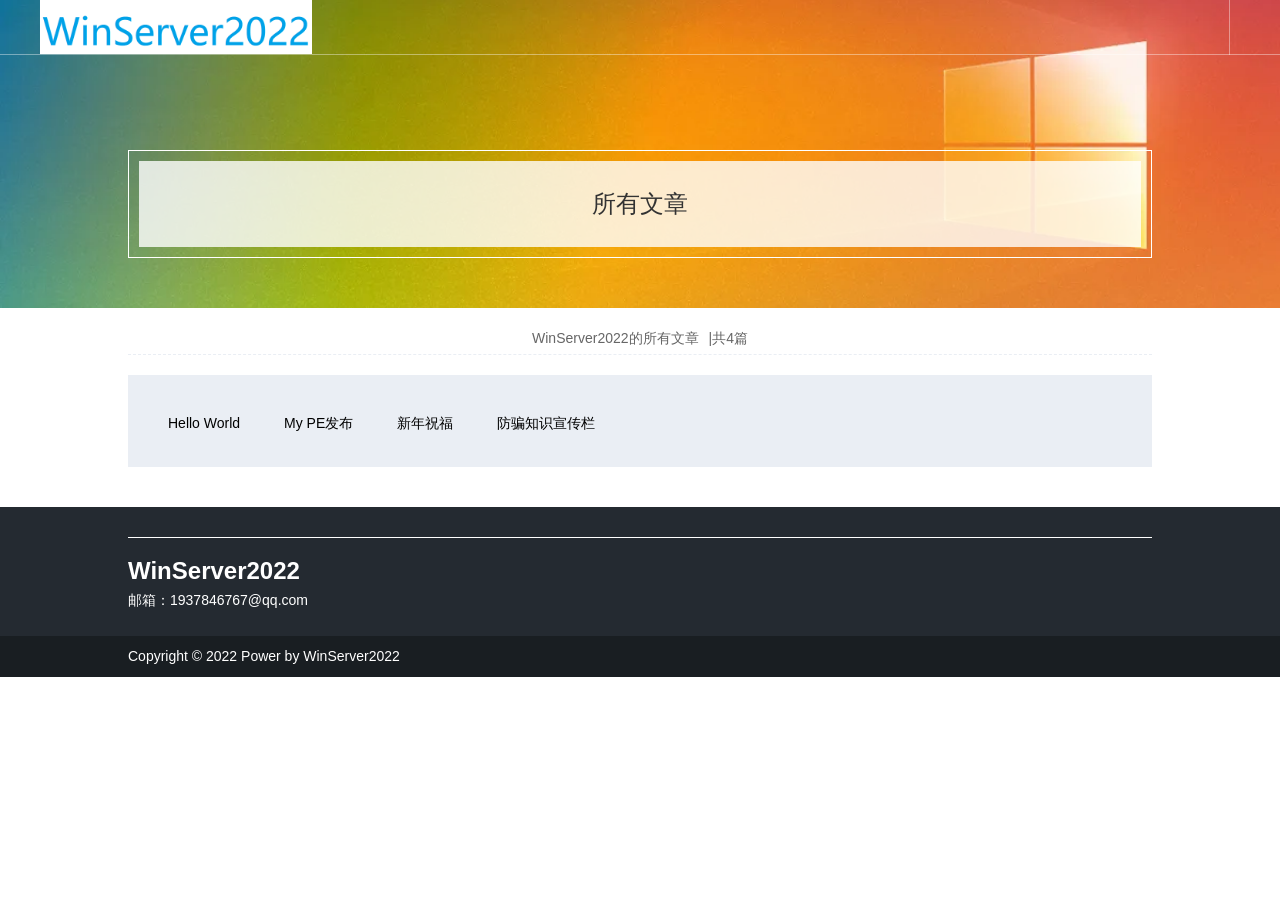
<file: blog/index.html>
<!DOCTYPE html>
<html>
<head>

    <meta charset="UTF-8">
    <meta http-equiv="content-type" content="text/html">
    <meta name="viewport" content="width=device-width, initial-scale=1, user-scalable=no"/>
    <meta content="IE=edge,chrome=1" http-equiv="X-UA-Compatible">
    <meta name="renderer" content="webkit">
    <meta property="og:title" content="WinServer2022" />
    <title>Blogs</title>
    <meta name="keywords" content="WinServer2022">
    <meta name="description" content="WinServer2022">
    <!--<link rel="shortcut icon" href="/favicon.ico" type="image/x-icon">-->
    <link rel="stylesheet" type="text/css"  href="css/font-awesome-4.7.0/css/font-awesome.min.css">
    <link rel="stylesheet" type="text/css"  href="css/swiper-bundle.min.css">
    <link rel="stylesheet" type="text/css" href="css/base.css">
    <script type="text/javascript" src="js/jquery.js"></script>
    <script type="text/javascript" src="js/base.js"></script>
    <script type="text/javascript" src="js/swiper-bundle.min.js"></script>
</head>

<body>

<!--头部开始-->
<div class="head">
    <div class="head_container">

        <!--logo开始-->
        <a href="index.html" class="logo"><img src="img/logo.png"></a>
        <!--logo结束-->

        <!--头部总按钮开始-->
        <div class="nav_box">
            <div class="nav_xiala">
                

                <!--头部线条开始-->
                <div class="head_line"></div>
                <!--头部线条结束-->

                
            </div>
        </div>
        <!--头部总按钮结束-->

        <!--手机端导航按钮-->
        <div class="nav_menu"><span></span></div>
    </div>
</div>
<!--头部结束-->

<!--文章抬头开始-->
<div class="article_title bg" style="background: url('img/article.jpg')">
    <div class="content_container">
        <div class="article_title_line">
            <h2>所有文章</h2>
        </div>
    </div>
</div>
<!--文章抬头结束-->


<!--文章文字部分开始-->
<div class="article_text">
    <div class="content_container">
        <div class="article_info">
            <span>WinServer2022的所有文章<i>|共4篇</i></span>
                  </div>
        <div class="article_content">
<a href="1.html" class="nav_a "><font color="black">Hello World</a>
<a href="2.html" class="nav_a "><font color="black">My PE发布</a>
<a href="3.html" class="nav_a "><font color="black">新年祝福</a>
<a href="4.html" class="nav_a "><font color="black">防骗知识宣传栏</a>
            　　   </div>
    </div>
</div>
<!--文章文字部分结束-->


<!--底部开始-->
<div class="footer">
    <div class="footer_top">
        <div class="content_container">
            <div class="footer_jigou">
                </div>
            <div class="footer_center clearfix">
                <div class="center_left">
                    <h2>WinServer2022</h2>
                </span><font color="#FFFFFF">邮箱：1937846767@qq.com</span></p>
                </div>
                <div class="center_right">
                
                    </div>

                </div>
            </div>
        </div>
    </div>

    <div class="footer_bottom clearfix">
        <div class="content_container">
            <div class="footer_banquanbeian">
                <span>Copyright © 2022 Power by WinServer2022</span>
                </div>
            <div class="footer_link">
                </div>
        </div>
    </div>

</div>
<!--底部结束-->

</body>
</html>
</file>
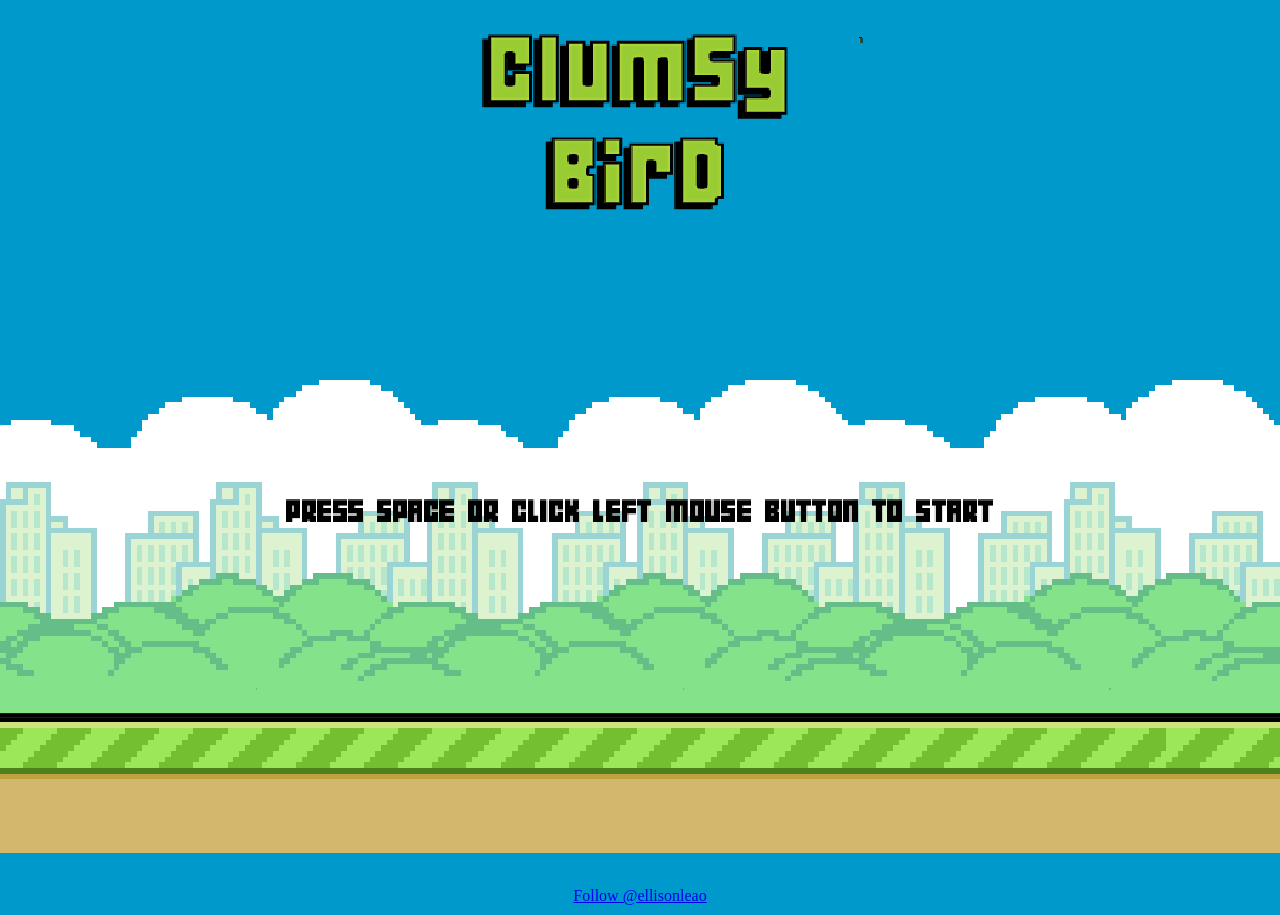
<file: game/flappy bird/index.html>
<!DOCTYPE HTML>
<html lang="en" manifest="manifest.appcache">
  <head>
    <title>Clumsy Bird</title>
    <link rel="stylesheet" type="text/css" media="screen" href="index.css">
    <meta id="viewport" name="viewport" content="width=device-width, initial-scale=1, maximum-scale=1, user-scalable=no">
    <meta name="apple-mobile-web-app-capable" content="yes">
    <meta name="apple-mobile-web-app-status-bar-style" content="black">
    <meta charset="UTF-8" />
    <meta name="description" content="Clumsy Bird - A Flappy Bird clone using MelonJS"/>
    <meta name="keywords" content="flappybird, flappy, bird, game, html5, melonjs,clone"/>
    <meta name="robots" content="index, follow">
    <meta property="og:image" content="http://ellisonleao.github.io/clumsy-bird/data/img/bg.png" />
    <meta property="og:title" content="Clumsy Bird - A Flappy Bird clone using MelonJS"/>
    <meta property="og:url" content="http://ellisonleao.github.io/clumsy-bird/"/>
    <meta property="og:site_name" content="Clumsy Bird - MelonJS"/>
  </head>

  <body>
    <div id="fb-root"></div>
    <script>
      window.fbAsyncInit = function() {
        FB.init({
          appId      : '213642148840283',
          status     : true,
          xfbml      : true
        });
      };

      (function(d, s, id){
         var js, fjs = d.getElementsByTagName(s)[0];
         if (d.getElementById(id)) {return;}
         js = d.createElement(s); js.id = id;
         js.src = "//connect.facebook.net/pt_BR/all.js";
         fjs.parentNode.insertBefore(js, fjs);
       }(document, 'script', 'facebook-jssdk'));
    </script>
    <!-- Canvas placeholder -->
    <div id="screen"></div>
    <!-- Sharing section -->
    <div id="share">
      <iframe 
        src="http://ghbtns.com/github-btn.html?user=ellisonleao&repo=clumsy-bird&type=watch&count=true"
        allowtransparency="true" 
        frameborder="0" 
        scrolling="0" 
        width="77" 
        height="20">
      </iframe>
      <div 
        class="fb-share-button" 
        data-href="http://ellisonleao.github.io/clumsy-bird/" 
        data-type="button_count">
      </div>
      <a 
        href="https://twitter.com/ellisonleao" 
        class="twitter-follow-button" 
        data-show-count="false">Follow @ellisonleao
      </a>
      <div class="google">
        <script>
          (function(i,s,o,g,r,a,m){i['GoogleAnalyticsObject']=r;i[r]=i[r]||function(){
          (i[r].q=i[r].q||[]).push(arguments)},i[r].l=1*new Date();a=s.createElement(o),
          m=s.getElementsByTagName(o)[0];a.async=1;a.src=g;m.parentNode.insertBefore(a,m)
          })(window,document,'script','//www.google-analytics.com/analytics.js','ga');
          ga('create', 'UA-899823-9', 'ellisonleao.github.io');
          ga('send', 'pageview');
        </script>
        <script type="text/javascript"><!--
        google_ad_client = "ca-pub-1107121710553160";
        /* Clumsy Ads */
        google_ad_slot = "4971477596";
        google_ad_width = 728;
        google_ad_height = 90;
        //-->
        </script>
        <script type="text/javascript"
        src="//pagead2.googlesyndication.com/pagead/show_ads.js">
        </script>
      </div>
      <script>
        !function(d,s,id){
          var js,fjs=d.getElementsByTagName(s)[0],
              p=/^http:/.test(d.location)?'http':'https';
          if(!d.getElementById(id)){
            js=d.createElement(s);
            js.id=id;
            js.src=p+'://platform.twitter.com/widgets.js';
            fjs.parentNode.insertBefore(js,fjs);
          }
        }(document, 'script', 'twitter-wjs');
      </script>
    </div>

    <!-- melonJS Library -->
    <script type="text/javascript" src="lib/melonJS-1.0.0-min.js" ></script>
    <script type="text/javascript" src="build/clumsy-min.js" ></script>
    <!-- Bootstrap & Mobile optimization tricks -->
    <script type="text/javascript">
      window.onReady(function onReady() {
        game.onload();

        // Mobile browser hacks
        if (me.device.isMobile && !navigator.isCocoonJS) {
          // Prevent the webview from moving on a swipe
          window.document.addEventListener("touchmove", function (e) {
            e.preventDefault();
            window.scroll(0, 0);
            return false;
          }, false);

          // Scroll away mobile GUI
          (function () {
            window.scrollTo(0, 1);
            me.video.onresize(null);
          }).defer();

          me.event.subscribe(me.event.WINDOW_ONRESIZE, function (e) {
            window.scrollTo(0, 1);
          });
        }
      });
    </script>

  </body>
</html>
</file>
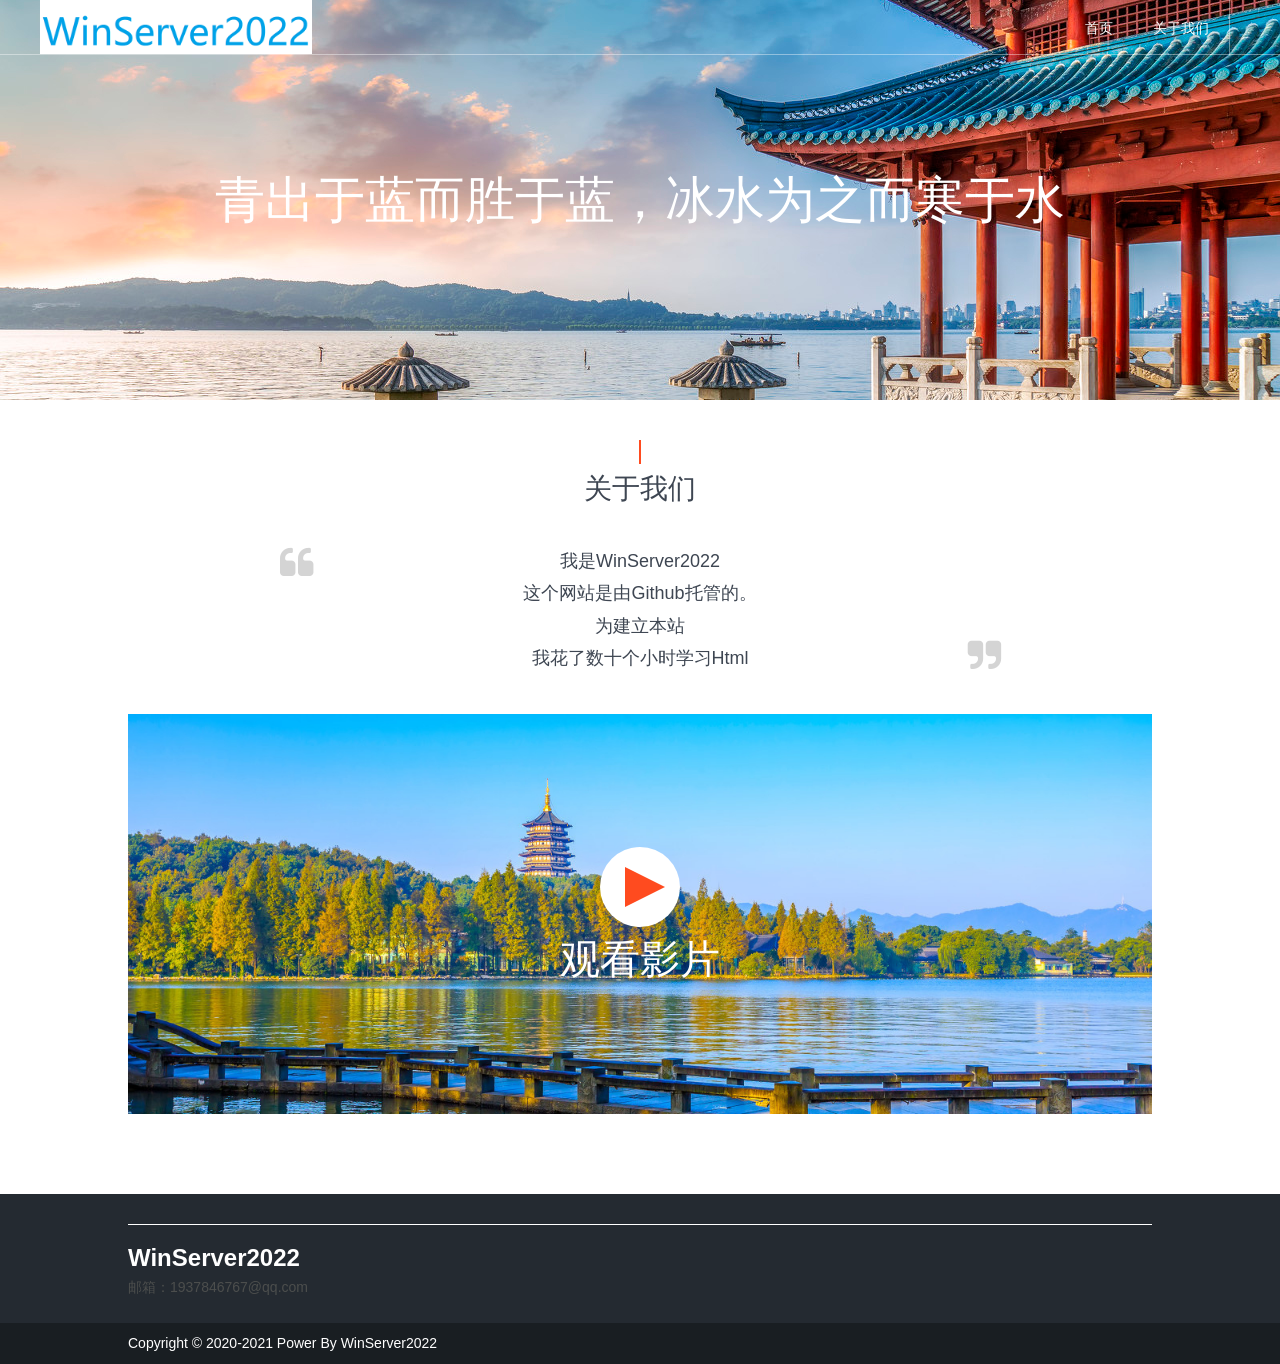
<file: about.html>
<!DOCTYPE html>
<html>
<head>

    <meta charset="UTF-8">
    <meta http-equiv="content-type" content="text/html">
    <meta name="viewport" content="width=device-width, initial-scale=1, user-scalable=no"/>
    <meta content="IE=edge,chrome=1" http-equiv="X-UA-Compatible">
    <meta name="renderer" content="webkit">
    <meta property="og:title" content="WinServer2022" />
    <title></title>
    <meta name="keywords" content="WinServer2022">
    <meta name="description" content="WinServer2022">
    <!--<link rel="shortcut icon" href="/favicon.ico" type="image/x-icon">-->
    <link rel="stylesheet" type="text/css"  href="css/font-awesome-4.7.0/css/font-awesome.min.css">
    <link rel="stylesheet" type="text/css"  href="css/swiper-bundle.min.css">
    <link rel="stylesheet" type="text/css" href="css/base.css">
    <script type="text/javascript" src="js/jquery.js"></script>
    <script type="text/javascript" src="js/base.js"></script>
    <script type="text/javascript" src="js/swiper-bundle.min.js"></script>
</head>

<body>

<!--头部开始-->
<div class="head">
    <div class="head_container">

        <!--logo开始-->
        <a href="index.html" class="logo"><img src="img/logo.png"></a>
        <!--logo结束-->

        <!--头部总按钮开始-->
        <div class="nav_box">
            <div class="nav_xiala">
                <!--头部导航开始-->
                <ul class="nav">
                    <li><a href="index.html" class="nav_a ">首页</a></li>
                    <li><a href="about.html" class="nav_a nav_active">关于我们</a></li>
                    
                    <div class="nav_scroll">下滑查看更多栏目</div>
                </ul>
                <!--头部导航结束-->

                <!--头部线条开始-->
                <div class="head_line"></div>
                <!--头部线条结束-->

                
            </div>
        </div>
        <!--头部总按钮结束-->

        <!--手机端导航按钮-->
        <div class="nav_menu"><span></span></div>
    </div>
</div>
<!--头部结束-->


<!--全局banner开始-->
<div class="base_banner bg" style="background:url('img/banner6.jpg')">
    <div class="head_container">
        <div class="base_table">
            <div class="base_cell">
                <h2>青出于蓝而胜于蓝，冰水为之而寒于水</h2>
            </div>
        </div>
    </div>
</div>
<!--全局banner结束-->


<!--关于我们开始-->
<div class="about base_margin">
    <div class="min_container">

        <span class="line"></span>
        <h2 class="about_title">关于我们</h2>

        <div class="about_top">

            <p class="big_text">我是WinServer2022<br>这个网站是由Github托管的。<br>
                为建立本站<br>我花了数十个小时学习Html
                <i class="fa fa-quote-left"></i>
                <i class="fa fa-quote-right"></i>
            </p>

            <p class="small_text">若网站出现了亿点点问题<br>请发送邮件到1937846767@qq.com来反馈。
                <i class="fa fa-quote-left"></i>
                <i class="fa fa-quote-right"></i>
            </p>

        </div>



        <div class="about_bottom bg" style="background: url('img/banner3.jpg');">
            <div class="about_button">
                <span></span>
                <h2>观看影片</h2>
            </div>
            <video src="" data-src="img/rick.mp4" controls muted id="about_video"></video>
        </div>

    </div>
</div>
<!--关于我们结束-->





<!--底部开始-->
<div class="footer">
    <div class="footer_top">
        <div class="content_container">
            <div class="footer_jigou">
               </div>
            <div class="footer_center clearfix">
                <div class="center_left">
                    <h2>WinServer2022</h2>
                    <span>邮箱：1937846767@qq.com</span></p>
                    </div>
                <div class="center_right">
                    
                </div>
            </div>
        </div>
    </div>

    <div class="footer_bottom clearfix">
        <div class="content_container">
            <div class="footer_banquanbeian">
                <span>Copyright © 2020-2021 Power By WinServer2022</span>
                </div>
            <div class="footer_link">
               </div>
        </div>
    </div>

</div>
<!--底部结束-->

</body>
</html>
</file>
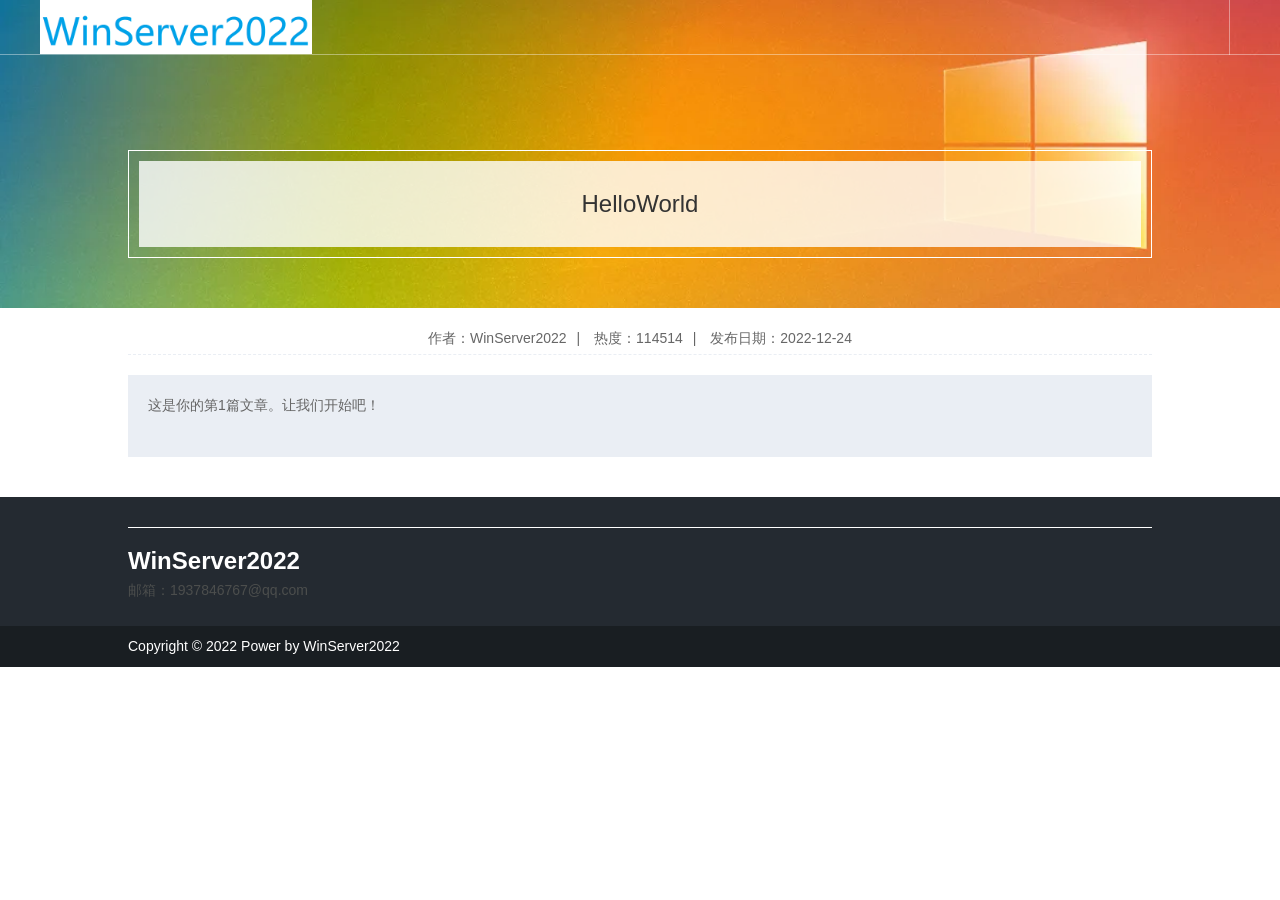
<file: blog/1.html>
<!DOCTYPE html>
<html>
<head>

    <meta charset="UTF-8">
    <meta http-equiv="content-type" content="text/html">
    <meta name="viewport" content="width=device-width, initial-scale=1, user-scalable=no"/>
    <meta content="IE=edge,chrome=1" http-equiv="X-UA-Compatible">
    <meta name="renderer" content="webkit">
    <meta property="og:title" content="WinServer2022" />
    <title>Blog</title>
    <meta name="keywords" content="WinServer2022">
    <meta name="description" content="WinServer2022">
    <!--<link rel="shortcut icon" href="/favicon.ico" type="image/x-icon">-->
    <link rel="stylesheet" type="text/css"  href="css/font-awesome-4.7.0/css/font-awesome.min.css">
    <link rel="stylesheet" type="text/css"  href="css/swiper-bundle.min.css">
    <link rel="stylesheet" type="text/css" href="css/base.css">
    <script type="text/javascript" src="js/jquery.js"></script>
    <script type="text/javascript" src="js/base.js"></script>
    <script type="text/javascript" src="js/swiper-bundle.min.js"></script>
</head>

<body>

<!--头部开始-->
<div class="head">
    <div class="head_container">

        <!--logo开始-->
        <a href="index.html" class="logo"><img src="img/logo.png"></a>
        <!--logo结束-->

        <!--头部总按钮开始-->
        <div class="nav_box">
            <div class="nav_xiala">
                

                <!--头部线条开始-->
                <div class="head_line"></div>
                <!--头部线条结束-->

               
            </div>
        </div>
        <!--头部总按钮结束-->

        <!--手机端导航按钮-->
        <div class="nav_menu"><span></span></div>
    </div>
</div>
<!--头部结束-->

<!--文章抬头开始-->
<div class="article_title bg" style="background: url('img/article.jpg')">
    <div class="content_container">
        <div class="article_title_line">
            <h2>HelloWorld</h2>
        </div>
    </div>
</div>
<!--文章抬头结束-->


<!--文章文字部分开始-->
<div class="article_text">
    <div class="content_container">
        <div class="article_info">
            <span>作者：WinServer2022<i>|</i></span>
            <span>热度：114514<i>|</i></span>
            <span>发布日期：2022-12-24</span>
        </div>
        <div class="article_content">
           这是你的第1篇文章。让我们开始吧！<br><br>
               
        </div>
    </div>
</div>
<!--文章文字部分结束-->


<!--底部开始-->
<div class="footer">
    <div class="footer_top">
        <div class="content_container">
            <div class="footer_jigou">
               </div>
            <div class="footer_center clearfix">
                <div class="center_left">
                    <h2>WinServer2022</h2>
                    <span>邮箱：1937846767@qq.com</span></p>
                    
                </div>
                <div class="center_right">
                    </div>

                </div>
            </div>
        </div>
    </div>

    <div class="footer_bottom clearfix">
        <div class="content_container">
            <div class="footer_banquanbeian">
                <span>Copyright © 2022 Power by WinServer2022</span>
                </div>
            <div class="footer_link">
                </div>
        </div>
    </div>

</div>
<!--底部结束-->

</body>
</html>
</file>
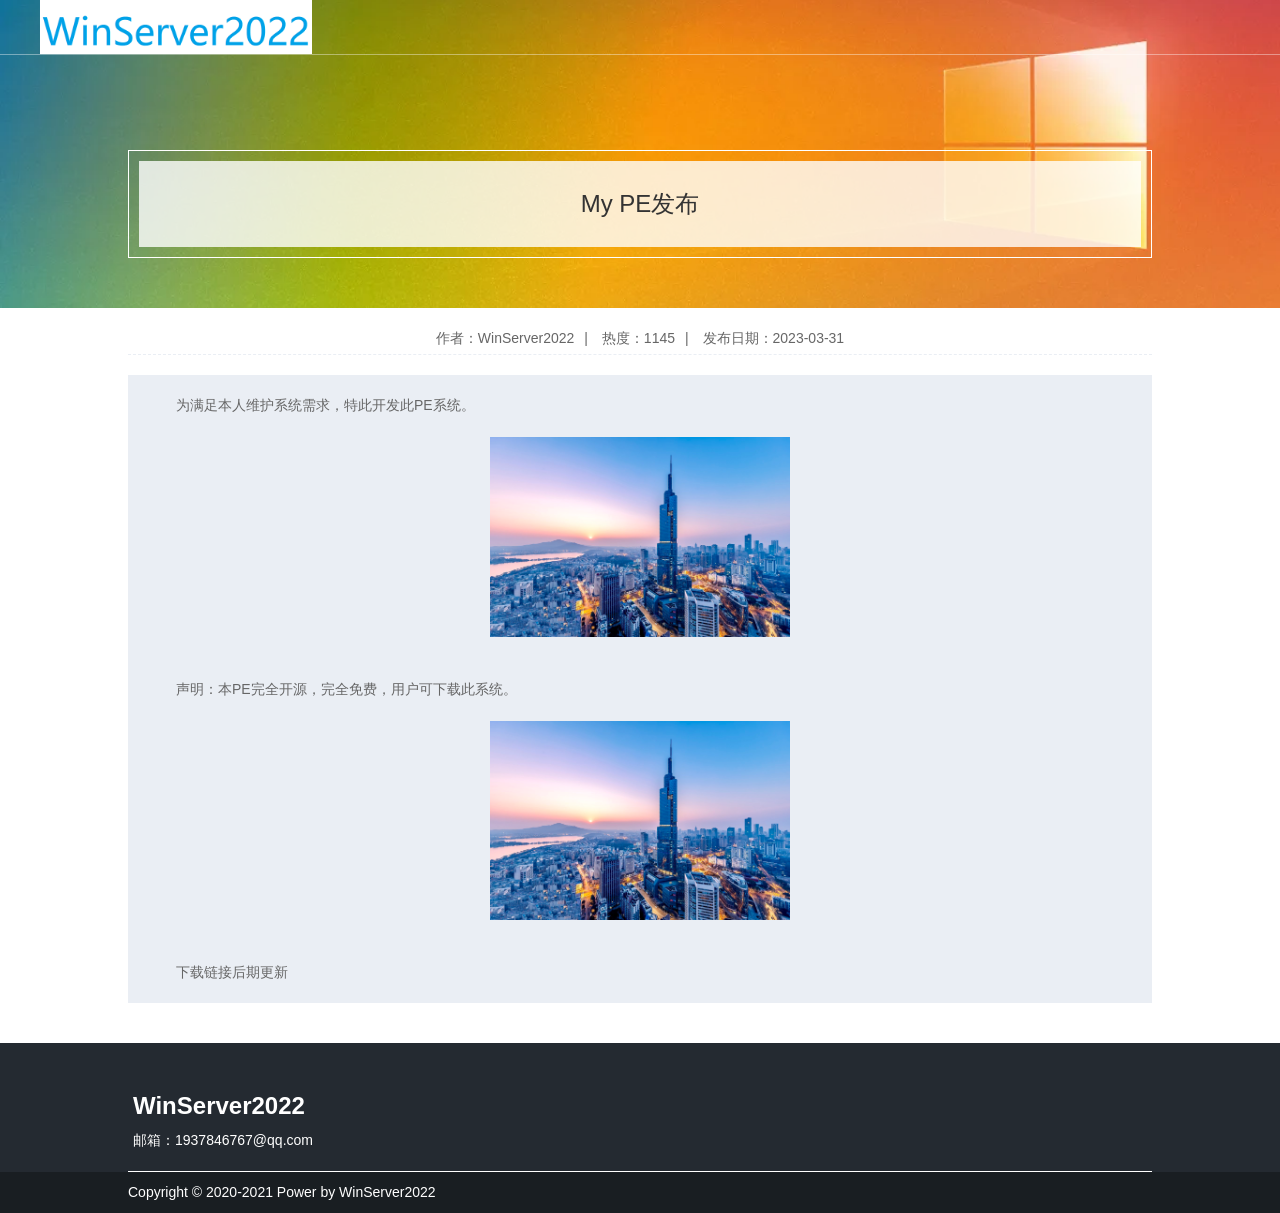
<file: blog/2.html>
<!DOCTYPE html>
<html>
<head>

    <meta charset="UTF-8">
    <meta http-equiv="content-type" content="text/html">
    <meta name="viewport" content="width=device-width, initial-scale=1, user-scalable=no"/>
    <meta content="IE=edge,chrome=1" http-equiv="X-UA-Compatible">
    <meta name="renderer" content="webkit">
    <meta property="og:title" content="WinServer2022" />
    <title>Blog</title>
    <meta name="keywords" content="WinServer2022">
    <meta name="description" content="WinServer2022">
    <!--<link rel="shortcut icon" href="/favicon.ico" type="image/x-icon">-->
    <link rel="stylesheet" type="text/css"  href="css/font-awesome-4.7.0/css/font-awesome.min.css">
    <link rel="stylesheet" type="text/css"  href="css/swiper-bundle.min.css">
    <link rel="stylesheet" type="text/css" href="css/base.css">
    <script type="text/javascript" src="js/jquery.js"></script>
    <script type="text/javascript" src="js/base.js"></script>
    <script type="text/javascript" src="js/swiper-bundle.min.js"></script>
</head>

<body>

<!--头部开始-->
<div class="head">
    <div class="head_container">

        <!--logo开始-->
        <a href="index.html" class="logo"><img src="img/logo.png"></a>
        <!--logo结束-->

        <!--头部总按钮开始-->
        <div class="nav_box">
            <div class="nav_xiala">
                
               
            </div>
        </div>
        <!--头部总按钮结束-->

        <!--手机端导航按钮-->
        <div class="nav_menu"><span></span></div>
    </div>
</div>
<!--头部结束-->

<!--文章抬头开始-->
<div class="article_title bg" style="background: url('img/article.jpg')">
    <div class="content_container">
        <div class="article_title_line">
            <h2>My PE发布</h2>
        </div>
    </div>
</div>
<!--文章抬头结束-->


<!--文章文字部分开始-->
<div class="article_text">
    <div class="content_container">
        <div class="article_info">
            <span>作者：WinServer2022<i>|</i></span>
            <span>热度：1145<i>|</i></span>
            <span>发布日期：2023-03-31</span>
        </div>
        <div class="article_content">
            　　为满足本人维护系统需求，特此开发此PE系统。<br><br>
                <img src="img/banner1.jpg" style="width: 300px;margin: 0 auto;display:block;"><br><br>
            　　声明：本PE完全开源，完全免费，用户可下载此系统。<br><br>
                <img src="img/banner1.jpg" style="width: 300px;margin: 0 auto;display:block;"><br><br>
            　　下载链接后期更新<br>
        </div>
    </div>
</div>
<!--文章文字部分结束-->


<!--底部开始-->
<div class="footer">
    <div class="footer_top">
        <div class="content_container">
            <div class="footer_jigou">
                
            <div class="footer_center clearfix">
                <div class="center_left">
                    <h2>WinServer2022</h2>
                   <p/> 邮箱：1937846767@qq.com</span></p>
                   
                </div>
                <div class="center_right">
                   
                </div>
            </div>
        </div>
    </div>

    <div class="footer_bottom clearfix">
        <div class="content_container">
            <div class="footer_banquanbeian">
                <span>Copyright © 2020-2021 Power by WinServer2022</span>

            </div>
            
</div>
        </div>
    </div>

</div>
<!--底部结束-->

</body>
</html>
</file>
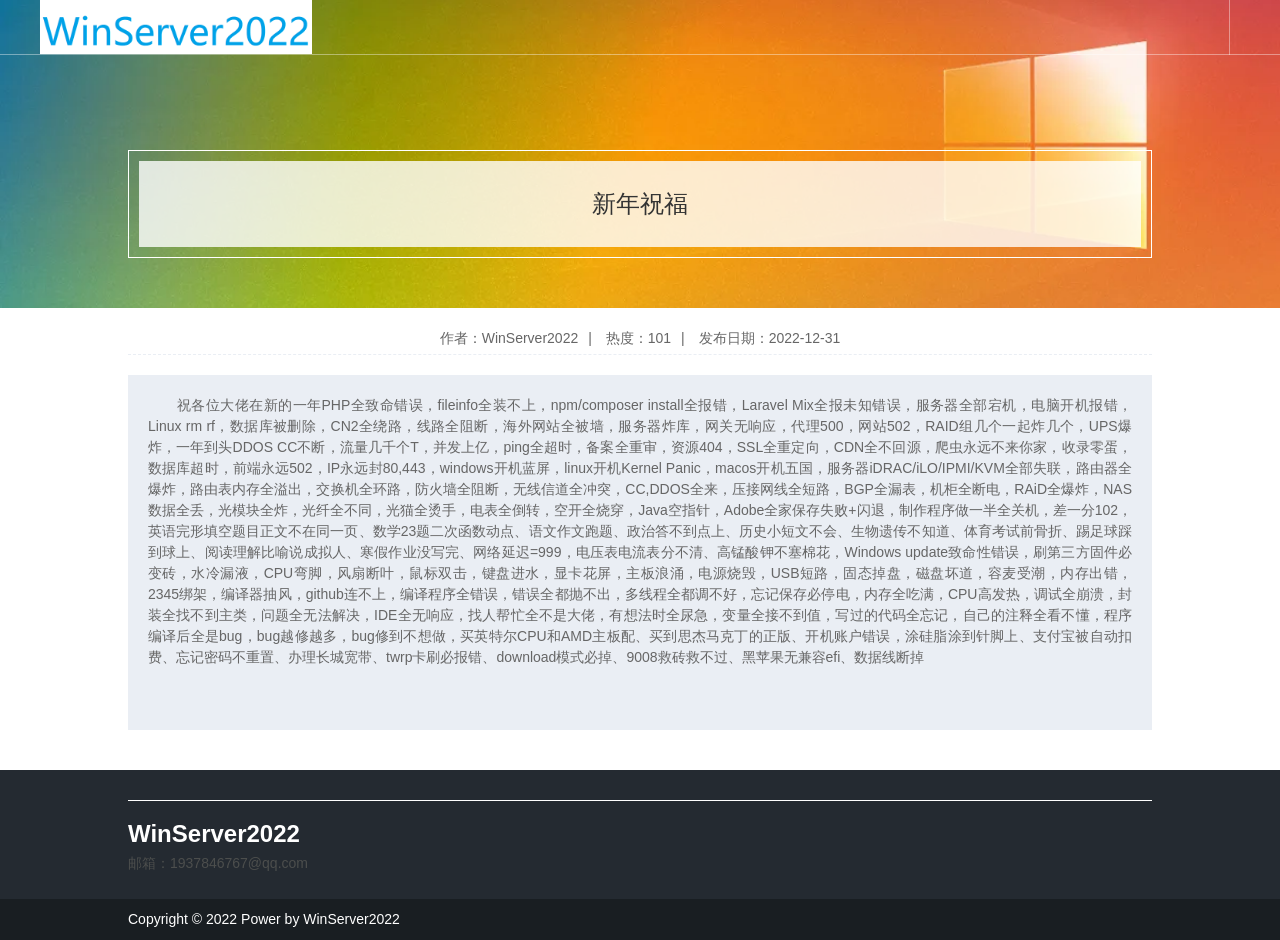
<file: blog/3.html>
<!DOCTYPE html>
<html>
<head>

    <meta charset="UTF-8">
    <meta http-equiv="content-type" content="text/html">
    <meta name="viewport" content="width=device-width, initial-scale=1, user-scalable=no"/>
    <meta content="IE=edge,chrome=1" http-equiv="X-UA-Compatible">
    <meta name="renderer" content="webkit">
    <meta property="og:title" content="WinServer2022" />
    <title>Blog</title>
    <meta name="keywords" content="WinServer2022">
    <meta name="description" content="WinServer2022">
    <!--<link rel="shortcut icon" href="/favicon.ico" type="image/x-icon">-->
    <link rel="stylesheet" type="text/css"  href="css/font-awesome-4.7.0/css/font-awesome.min.css">
    <link rel="stylesheet" type="text/css"  href="css/swiper-bundle.min.css">
    <link rel="stylesheet" type="text/css" href="css/base.css">
    <script type="text/javascript" src="js/jquery.js"></script>
    <script type="text/javascript" src="js/base.js"></script>
    <script type="text/javascript" src="js/swiper-bundle.min.js"></script>
</head>

<body>

<!--头部开始-->
<div class="head">
    <div class="head_container">

        <!--logo开始-->
        <a href="index.html" class="logo"><img src="img/logo.png"></a>
        <!--logo结束-->

        <!--头部总按钮开始-->
        <div class="nav_box">
            <div class="nav_xiala">
               

                <!--头部线条开始-->
                <div class="head_line"></div>
                <!--头部线条结束-->

               
                   </div>
        </div>
        <!--头部总按钮结束-->

        <!--手机端导航按钮-->
        <div class="nav_menu"><span></span></div>
    </div>
</div>
<!--头部结束-->

<!--文章抬头开始-->
<div class="article_title bg" style="background: url('img/article.jpg')">
    <div class="content_container">
        <div class="article_title_line">
            <h2>新年祝福</h2>
        </div>
    </div>
</div>
<!--文章抬头结束-->


<!--文章文字部分开始-->
<div class="article_text">
    <div class="content_container">
        <div class="article_info">
            <span>作者：WinServer2022<i>|</i></span>
            <span>热度：101<i>|</i></span>
            <span>发布日期：2022-12-31</span>
        </div>
        <div class="article_content">
            　　祝各位大佬在新的一年PHP全致命错误，fileinfo全装不上，npm/composer install全报错，Laravel Mix全报未知错误，服务器全部宕机，电脑开机报错，Linux rm rf，数据库被删除，CN2全绕路，线路全阻断，海外网站全被墙，服务器炸库，网关无响应，代理500，网站502，RAID组几个一起炸几个，UPS爆炸，一年到头DDOS CC不断，流量几千个T，并发上亿，ping全超时，备案全重审，资源404，SSL全重定向，CDN全不回源，爬虫永远不来你家，收录零蛋，数据库超时，前端永远502，IP永远封80,443，windows开机蓝屏，linux开机Kernel Panic，macos开机五国，服务器iDRAC/iLO/IPMI/KVM全部失联，路由器全爆炸，路由表内存全溢出，交换机全环路，防火墙全阻断，无线信道全冲突，CC,DDOS全来，压接网线全短路，BGP全漏表，机柜全断电，RAiD全爆炸，NAS数据全丢，光模块全炸，光纤全不同，光猫全烫手，电表全倒转，空开全烧穿，Java空指针，Adobe全家保存失败+闪退，制作程序做一半全关机，差一分102，英语完形填空题目正文不在同一页、数学23题二次函数动点、语文作文跑题、政治答不到点上、历史小短文不会、生物遗传不知道、体育考试前骨折、踢足球踩到球上、阅读理解比喻说成拟人、寒假作业没写完、网络延迟=999，电压表电流表分不清、高锰酸钾不塞棉花，Windows update致命性错误，刷第三方固件必变砖，水冷漏液，CPU弯脚，风扇断叶，鼠标双击，键盘进水，显卡花屏，主板浪涌，电源烧毁，USB短路，固态掉盘，磁盘坏道，容麦受潮，内存出错，2345绑架，编译器抽风，github连不上，编译程序全错误，错误全都抛不出，多线程全都调不好，忘记保存必停电，内存全吃满，CPU高发热，调试全崩溃，封装全找不到主类，问题全无法解决，IDE全无响应，找人帮忙全不是大佬，有想法时全尿急，变量全接不到值，写过的代码全忘记，自己的注释全看不懂，程序编译后全是bug，bug越修越多，bug修到不想做，买英特尔CPU和AMD主板配、买到思杰马克丁的正版、开机账户错误，涂硅脂涂到针脚上、支付宝被自动扣费、忘记密码不重置、办理长城宽带、twrp卡刷必报错、download模式必掉、9008救砖救不过、黑苹果无兼容efi、数据线断掉<br><br>
               
            　　
        </div>
    </div>
</div>
<!--文章文字部分结束-->


<!--底部开始-->
<div class="footer">
    <div class="footer_top">
        <div class="content_container">
            <div class="footer_jigou">
            </div>
            <div class="footer_center clearfix">
                <div class="center_left">
                    <h2>WinServer2022</h2>
邮箱：1937846767@qq.com</span></p>
                    </div>
                <div class="center_right">
                    

                </div>
            </div>
        </div>
    </div>

    <div class="footer_bottom clearfix">
        <div class="content_container">
            <div class="footer_banquanbeian">
                <span>Copyright © 2022 Power by WinServer2022</span>
                </div>
            <div class="footer_link">
                </div>
        </div>
    </div>

</div>
<!--底部结束-->

</body>
</html>
</file>
<file: blog/css/base.css>
@charset "UTF-8";
html,body,ul,li,figure{                          margin:0; padding:0;border: none;}
h1, .h1, h2, .h2, h3, .h3, h4, .h4, h5, .h5, h6, .h6 {
    font-family: "Helvetica Neue", Helvetica, Arial, "PingFang SC", "Hiragino Sans GB", "Microsoft YaHei", sans-serif !important;
    margin: 0;line-height: 1.1;padding: 0;font-weight: 400;color: #000000;}

*{outline: none;}
li{ list-style-type:none; }
img { border:none; }
ul{list-style: none;}
a,a:hover,a:active,a:visited,a:link,a:focus{
    -webkit-tap-highlight-color: rgba(0,0,0,0);
    -webkit-tap-highlight-color: transparent;
    outline: none;
}

body{
    font-family: "Helvetica Neue", Helvetica, Arial, "PingFang SC", "Hiragino Sans GB", "Microsoft YaHei", sans-serif !important;
    line-height: 1.5;background-color: #fff;font-size: 14px;font-weight: 400;color: #4c4e4d;}

.clearfix:after {content:""; display:block; height:0; visibility:hidden; clear:both; }
.clearfix {display:block;}
a, img {text-decoration: none;border: none;}

/*过度时间设置.5秒*/
.nav_a , .business_item.business_item , .fa.business_item h2 ,.business_item p
{-webkit-transition: all .3s;transition: all .3s;}


/*默认container*/
/*head_container 默认1344px，小于1344为1200，小于1200为100%*/
.head_container{width: 1344px;margin-left: auto;margin-right: auto;position: relative;}
/*content_container 默认1344px，小于1024为1200，小于1200为100%*/
.content_container{width: 1344px;margin-left: auto;margin-right: auto;position: relative;}
/*min_container 默认1024px，小于1024为90%*/
.min_container{width: 1024px;margin-left: auto;margin-right: auto;position: relative;}

/*头部开始*/
.head{width:100%;height:73px;position: fixed;z-index: 1000;border-bottom: 1px solid rgba(255,255,255,.4);box-sizing: border-box;}
.head .head_container{height: 100%;}

/*头部电脑下拉开始*/
.head_down{background: #fff;box-shadow: 0 1px 5px rgba(0,0,0,.2);}
.head_down .nav_a{color: #333;font-weight: 400;}
.head_down .nav_a:hover{box-shadow: 0 1px #ff4b1f, 0 2px #ff4b1f, 0 3px #ff4b1f;}
.head_down .nav_active{box-shadow: 0 1px #ff4b1f, 0 2px #ff4b1f, 0 3px #ff4b1f !important;color:#ff4b1f !important;background:rgba(234,238,244,1) !important;}

.head_down .lang{color: #555;font-weight: 400;}
.head_down .head_line{background: #cecece;}
.head_down .search>.fa {color: #555;font-weight: 400;}
.head_down .search_close:before,.head_down .search_close:after{background:#555;font-weight: 400;}
.head_down .join a {color:#fff;background:#ff4b1f;font-weight: 400;border-radius: 5px;}

/*logo*/
.logo{display: inline-block;overflow: hidden;position: relative;height: 100%;}
.logo img{height: 100%;}

/*nav*/
.nav_box{float: right;}
.nav{float: left;}
.nav_scroll{display:none;}
.nav li{display: inline-block;float:left;}
.nav_a{
    color: #fff;font-size: 16px;text-align: center;display: inline-block;
    height: 34px;line-height: 34px;padding: 20px 20px 16px 20px;}
.nav_a:hover{box-shadow: 0 1px #fff, 0 2px #fff, 0 3px #fff;background-color: hsla(0, 0%, 100%, .25)}

/*头部线条*/
.head_line{float: left;width: 1px;height: 73px;
    background: rgba(255,255,255,.4);margin: 0 20px 0 0;}

/*搜索*/
.search{
    float: left;position: relative;height: 34px;line-height: 34px;font-size: 16px;
    cursor: pointer;padding: 20px 0 19px 0;width: 20px;}

.search>.fa{color: #fff;position: absolute;
    top: calc(50% - 1px);left: 50%;transform: translate(-50%, -50%);}

.search_close{
    width: 20px;height: 20px;position: absolute;
    top: 50%;left: 50%;transform: translate(-50%, -50%);display: none;}

.search_close:before,.search_close:after{
    content: "";position: absolute;width: 15px;
    height: 2px;background: #fff;top: calc(50%);left: 50%;}

.search_close:before{transform: translate(-50%, -50%) rotate(45deg);}

.search_close:after{transform: translate(-50%, -50%) rotate(-45deg);}

.search_son{position: absolute;width: 300px;height: 50px;top: 100%;right: 0;background: #fff;
    border-bottom-left-radius: 4px;border-bottom-right-radius: 4px;overflow: hidden;display: none;
    border-top-left-radius: 0;border-top-right-radius: 0;box-shadow:0 1px 5px rgba(0,0,0,.2);}
.search_form{position: relative;width: 100%;height: 100%;}
.search_text{
    width: 100%;height: 50px;padding: 10px 40px 10px 10px;margin: 0;font-weight: 400;
    border: none;box-sizing: border-box;font-size: 16px;}
.search_btn{position: absolute;width: 40px;height: 50px;right: 0;top: 0;}
.search_btn_2{background: none;border: none;width: 100%;cursor: pointer;
    height: 100%;position: relative;z-index: 10;margin: 0;padding: 0;}
.search_btn>.fa{
    position: absolute;z-index: 1;top: 50%;left: 50%;font-weight: 400;font-size: 18px;
    transform: translate(-50%, -50%);color: #717678;}

input::-webkit-input-placeholder {color: #717678;}
input:-moz-placeholder {color: #717678;}
input::-moz-placeholder {color: #717678;}
input:-ms-input-placeholder {color:#717678;}

/*语言*/
.lang{float: left;position: relative;height: 34px;line-height: 34px;cursor: pointer;font-size: 16px;
    padding: 20px 10px 19px 10px;color: #fff;display: inline-block;}
.lang .fa{margin-right: 5px;}
.lang_son{display: none;box-shadow: 0 1px 5px rgba(0,0,0,.2);
    position: absolute;width: 100%;background: #fff;top: 100%;padding: 10px 5px;cursor: auto;
    left: 50%;transform: translate(-50%, 0);text-align: center;border-bottom-left-radius: 4px;
    border-bottom-right-radius: 4px;
    border-top-left-radius: 0;
    border-top-right-radius: 0;}
.lang_son li a{color: #555;font-weight: 400;}

.nav_menu{display: none;}

/*banner开始*/
.banner{height:100vh;width:100%;overflow: hidden;position: relative;
    background-color: transparent !important;background-repeat: no-repeat !important;
    background-size: cover !important;background-position: center center !important;}

.banner_text{position: absolute;top: 50%;left: 50%;transform: translate(-50%, -50%);z-index:2;}
.banner_text_box{position:relative;}

.ri,.ying{font-size: 80px;color:#fff;font-weight: 400;display:inline-block;font-family: '华文中宋' !important;}
.ying{margin-left: 10px;}
.yue,.zhe{font-size: 49px;color:#fff;font-weight: 400;display:inline-block;position:relative;margin-left:10px;font-family: '华文中宋' !important;}

.ri,.yue,.ying,.zhe{transition: all 0.6s;transform: translateY(-50px);opacity: 0;}
.ok .ri,.ok .yue,.ok .ying,.ok .zhe{transform: translateY(0px);-webkit-transform: translateY(0);opacity: 1;}
.ri{transition-delay: .2s;}
.yue{transition-delay: .4s;}
.ying{transition-delay: .6s;}
.zhe{transition-delay: .8s;}

#video1{height: 100%;width: 100%;position: absolute;top: 50%;left: 50%;transform: translate(-50%, -50%);z-index: 1;object-fit: cover;}

/*首页鼠标滑动*/
.mouse_scroll{display: block;height: 50px;position: absolute;bottom: 20px;left: 50%;transform: translateX(-50%);text-align: center;z-index: 3;}
.mouse_scroll p{color: #fff;font-size: 12px;letter-spacing: 1px;margin-top: 5px;}
/*首页鼠标隐藏*/
.mouse_box{transition: all 0.6s;transform: translateY(50px);opacity: 0;visibility: hidden;}
/*首页鼠标显示*/
.ok .mouse_box{transform: translateY(0px);-webkit-transform: translateY(0);opacity: 1;transition-delay: 1.5s;visibility: unset;}

/*首页banner下图文开始*/
.pic{padding:40px 0;}
.black{content:"";display:block;width:100%;height:100%;background: rgba(0,0,0,0.5);top:0;left:0;position:absolute;-webkit-transition: all 1s;transition: all 1s;}
.black:hover{background: rgba(0,0,0,0.1);}
.bg{background-color: transparent !important;background-repeat: no-repeat !important;background-size: cover !important;background-position: center center !important;}

.top{width:49%;margin-right: 1%;display:inline-block;float:left;}
.top a{position:relative;box-sizing: border-box;padding:30px;width:100%;height:100%;display:block;}

.top_title .fa{color:#fff;font-size:30px;margin-right:10px;}
.top_title h2{height: 32px;line-height: 32px;color:#fff;font-size:30px;display:inline-block;font-weight: 700;}

.top_content{padding:15px;width: 100%;box-sizing: border-box;margin-top: 58px;background:rgba(255,255,255,.75);}
.top_content p {font-size:16px;color:#333;margin:0;height: 20px;line-height: 20px;}
.top_content h2 {font-size:30px;color:#333;margin: 20px 0 0 0;line-height: 36px;font-weight: 700;overflow: hidden;text-align: justify;height:72px;
    text-overflow: ellipsis;-webkit-line-clamp:2;-webkit-box-orient: vertical;word-break: break-all;display: -webkit-box;}

.top_table{display: table;height:88px;margin: 10px 0;}
.top_cell{display: table-cell;vertical-align: middle;}
.top_content span{color:#333;line-height: 22px;overflow: hidden;text-align: justify;font-size:16px;font-weight: 400;
    text-overflow: ellipsis;-webkit-line-clamp:4;-webkit-box-orient: vertical;word-break: break-all;display: -webkit-box;}


.top_array{width:49%;margin-left: 1%;display: inline-block;float:right;}
.array_top{width:100%;height:190px;margin-bottom: 10px;}
.array_top a{display:block;position:relative;padding:30px;box-sizing: border-box;}

.array_top::before{content:"";display:block;width:100%;height:100%;background: rgba(0,0,0,0.5);top:0;left:0;position:absolute;-webkit-transition: all 1s;transition: all 1s;}
.array_top:hover::before{background: rgba(0,0,0,0.1);}

.array_table{display: table;height:100%;}
.array_cell{display: table-cell;vertical-align: middle;}
.array_title{position: relative;}
.array_title .fa{margin-right: 10px;color:#fff;font-size:30px;}
.array_title h2{color:#fff;font-size:30px;line-height: 35px;font-weight: 100;overflow: hidden;
    text-overflow: ellipsis;-webkit-line-clamp:3;-webkit-box-orient: vertical;word-break: break-all;display: -webkit-box;}

.array_bottom{width:100%;height:190px;margin-top: 10px;float:left;}

.array_bottom_one,.array_bottom_two{width:calc(50% - 10px);height:100%;float:left;}
.array_bottom a{display:block;position:relative;padding:20px;box-sizing: border-box;}
.array_bottom_one{margin-right: 10px;}
.array_bottom_two{margin-left: 10px;}

.array_bottom_title .fa{margin-right:5px;font-size:22px;}
.array_bottom_title h2{color:#fff;font-size:22px;line-height: 30px;font-weight: 100;overflow: hidden;
    text-overflow: ellipsis;-webkit-line-clamp:4;-webkit-box-orient: vertical;word-break: break-all;display: -webkit-box;}


/*team*/
.team{position: relative;overflow: hidden;}
.team .content_container{overflow: hidden;}

.team_scroll{width: 100%;overflow: hidden;height:350px;position: absolute;z-index: -1;top: 0;left: 0;}
.team_img_box{width: 40000px;height:100%;position: relative;}
.team_img_box:before{content: "";display: block;width: 100%;height: 100%;
    top: 0;left: 0;background: rgba(0,0,0,.6);position: absolute;}
.team_img{height:100%;float: left;}
.team_img img{height: 100%;float: left;display: inline-block;}

.team_text{height: 350px;width: 650px;margin: 0 auto;}
.team_title{padding-top:40px;text-align: center;height: 30px;}
.team_title .fa{color: #fff;font-size: 30px;font-weight: 700;margin-right:10px;height: 30px;line-height: 30px;}
.team_title h2{color: #fff;font-size: 30px;font-weight: 700;display:inline-block;height: 30px;line-height: 30px;}

.team_info{padding-top: 20px;display: block;color: #fff;width: 100%;
    overflow: hidden;font-size: 18px;text-align: center;font-weight: 300;line-height: 30px;box-sizing: border-box;
    text-overflow: ellipsis;-webkit-line-clamp:4;-webkit-box-orient: vertical;word-break: break-all;display: -webkit-box;}

.team_list{width: 100%;height:150px;}
.team_list .swiper-slide{width:120px;}
.team_list .swiper_team{height: 100%;width: 100%;}
.team_item{height:100%;}
.team_item a{height:100%;display:block;position: relative;}
.team_item a img{height:100%;position: absolute;bottom: 0;
    left: 50%;transform: translate(-50%,0);border-radius: 5px;-webkit-transition: all .5s;transition: all .5s;}

/*honor_contact*/
.honor_contact{margin-top:40px;}

.honor{width:60%;float:left;padding-right:20px;overflow: hidden;box-sizing: border-box;}
.tab_box{position: relative;}
.tab_link{position: absolute;right: 10px;bottom: 5px;height: 25px;line-height: 25px;}
.tab_link a{display: none;color: #888888;}

#tab{border-bottom: 1px solid #bbc1cc;padding-bottom: 5px;height: 30px;line-height: 30px;}
#tab li{font-size: 30px;cursor: pointer;margin-right: 20px;
    padding: 0 5px 5px;color: #333;position: relative;display: inline-block;font-weight: 400;}
#tab li .fa{margin-right:10px;font-size: 30px;}
#tab li::after{-webkit-transition: all .3s;transition: all .3s;content:"";display:block;
    position:absolute;height:3px;bottom:-2px;background:#ff4b1f;width:20%;left: 40%;opacity: 0;}
#tab li:hover::after{width:100% !important;left: 0 !important;opacity: 1 !important;}
.tab_active{color: #ff4b1f !important;font-weight: 600 !important;}
.tab_active::after{width:100% !important;left: 0 !important;opacity: 1 !important;}

.honor_box{width: 100%;box-sizing: border-box;}
.honor_item{width:100%;height:100%;display:none;margin-top: 5px;min-height:150px;box-sizing: border-box;}

.honor_item a{height: 30px;line-height: 30px;color: #333;
    font-size: 16px;display: -webkit-box;overflow: hidden;
    text-overflow: ellipsis;-webkit-line-clamp: 1;-webkit-box-orient: vertical;word-break: break-all;}
.honor_item a:hover{text-decoration: underline;}

.contact{width:calc(40% - 20px);float:right;overflow: hidden;box-sizing: border-box;height:191px;position:relative;background:#ff4b1f;}
.contact a {display: block;position: relative;padding: 20px;box-sizing: border-box;}
.contact a .fa{margin-right: 10px;}
.contact a h2{color:#fff;font-size:30px;line-height: 35px;font-weight: 700;}

/*news*/
.news{overflow: hidden;margin:40px 0 0 0;}
.news_box{position: relative;box-sizing: border-box;background:rgba(234,238,244,1);padding:40px 0;}
.news_top{text-align: center;}
.news_top .fa{font-size:30px;color:#ff4b1f;margin-right:10px;}
.news_top h2{font-size:30px;color:#ff4b1f;font-weight:700;padding: 0 0 10px 0;position: relative;height:32px;line-height:32px;}
.news_top h2::before{content:"";display:block;position: absolute;height:1px;width: 60000px;background:#bcbcbc;bottom:0;left:-50%;}
.news_top h2::after{content:"";display:block;position: absolute;height:3px;width: 180px;background:#ff4b1f;bottom:-1px;left:50%;margin-left:-90px;}

.news_link{width:100%;}
.news_link a{display: inline-block;height:100%;width:33.33333%;position: relative;margin-top: 50px;
    box-sizing: border-box;padding:40px 20px;float:left;border-right:1px solid #bcbcbc;}
.news_link a::after{content:'';display:block;position: absolute;width:3px;height:60px;right:-1.5px;top:50%;margin-top: -30px;background: #333;}

.news_link a:nth-child(3)::after,.news_link a:nth-child(6)::after,.news_link a:nth-child(9)::after{display:none;}
.news_link a:nth-child(3),.news_link a:nth-child(6),.news_link a:nth-child(9){border-right: none;}

.news_link a h2{font-size:24px;color:#444444;font-weight: 700;line-height: 30px;overflow: hidden;height:60px;
    text-overflow: ellipsis;-webkit-line-clamp:2;-webkit-box-orient: vertical;word-break: break-all;display: -webkit-box;}
.news_link a p{margin:20px 0 0 0;color:#666;font-size:16px;line-height: 20px;height: 80px;overflow: hidden;
    text-overflow: ellipsis;-webkit-line-clamp:4;-webkit-box-orient: vertical;word-break: break-all;display: -webkit-box;}

.news_bottom{height:30px;margin-top:20px;line-height:30px;width:100%;}
.news_line{position: relative;width:0;height:100%;display: inline-block;float: left;-webkit-transition: all .8s;transition: all .8s;}
.news_line::before{content:'';display:block;width:100%;height: 1px;top:50%;transform: translate(0,-50%);left:0;position:absolute;background:#555;}
.news_link a:hover .news_line{width:calc(100% - 20px);}

.news_right{width:20px;display: inline-block;position: relative;height: 100%;float: left;line-height:30px;text-align: center;}
.news_right .fa{color:#333;font-size:28px;}



/*底部开始*/
.footer{}
.footer_top{background: #242a31;padding:30px 0 0 0;}
.footer_jigou{border-bottom: 1px solid #fff;padding: 0 5px;}
.footer_jigou h2{font-size: 14px;color: #fff;display: inline-block;}
.footer_jigou a{color: #fff;padding: 0 10px 10px 0;display: inline-block;}

.footer_center{padding:20px 0;}
.center_left{max-width:50%;float:left;}
.center_left h2{font-size:24px;color:#fff;font-weight: bold;padding-bottom: 5px;}
.center_left p{font-size:14px;color:#fff;margin:5px 0 0 0 ;}
.center_left p span{display: inline-block;margin-right: 10px;}

.center_right{max-width: 50%;float: right;}
.center_right h2{font-size: 24px;color: #fff;font-weight: bold;}
.center_right p{margin: 0;color: #fff;}

.erweima{float:left;margin: 10px 20px 0 0;text-align: center;}
.erweima img{height:60px;}
.erweima p{font-size: 12px;color:#fff;}

.footer_bottom{padding:10px 0;background: #191e22;}
.footer_banquanbeian{float:left;max-width:80%;}
.footer_banquanbeian span{display: inline-block;color:#fff;margin-right: 10px;}
.footer_banquanbeian a{display: inline-block;color:#fff;margin-right: 10px;}

.footer_link{max-width:30%;float:right;color:#fff;}
.footer_link a{display:inline-block;padding:0 10px;color:#fff;}
.footer_link a:last-child{padding-right: 0;}
.footer_link a:first-child{padding-left: 0;}



/*base_banner*/
.base_banner{height:500px;position:relative;}
.base_banner .head_container{height:100%;}
.base_banner h2{color:#fff;font-size:50px;}
.base_table{display: table;height:100%;margin: 0 auto;}
.base_cell{display: table-cell;vertical-align: middle;}

.nav_two{position:absolute;background:rgba(0,0,0,.3);width:100%;left: 0;bottom: 0;overflow: hidden;z-index: 1;}
.nav_two .head_container{height:100%;box-sizing: border-box;}
.nav_two_link{display: inline-block;height: 50px;line-height: 50px;color: #fff;font-size: 16px;padding:0 20px;}
.nav_two span{color:#fff;height: 50px;line-height: 50px;}
.nav_two .swiper-slide{text-align: center;display:inline-block !important;width:auto;}

.nav_two .swiper-wrapper .swiper-slide:last-child span{display:none;}

.about{}
.base_margin{margin:40px 0 80px 0;}

.line{display:block;width:2px;height:24px;background: #ff4b1f;margin-left: auto;margin-right: auto;}
.about_title{margin-top: 10px;color: #3e4652;font-family: '华文中宋' !important;font-size: 28px;font-weight: 400;text-align: center;}

.about_top p{
    width: 700px;text-align: center;color: #3e4652;margin: 40px auto 40px auto;
    font-size: 18px;line-height: 1.8;position: relative;font-weight: 300;}
.small_text{display:none;}

.about_top .fa-quote-left,.about_top .fa-quote-right{width: 52px;position: absolute;color: #d4d4d4;font-size:2em;}
.about_top .fa-quote-left{top: 0;left: -20px;}
.about_top .fa-quote-right{bottom: 0;right: -20px;}



.about_bottom{position: relative;height: 400px;margin: 40px auto 0 auto;width: 100%;}
#about_video{border: none;padding: 0;margin: 0;position: absolute;width: 100%;height: 100%;object-fit: cover;z-index: -1;left:0;top:0;}
.about_play{z-index: 1 !important;}

.about_button{position: absolute;top:50%;left:50%;transform: translate(-50%, -50%);}
.about_button span{width:80px;height:80px;background:#fff;border-radius: 50px;display: block;margin: 0 auto;position: relative;cursor: pointer;}

.about_button span::before{width: 0;content:'';display: block;
    height: 0;top:50%;left: calc(50% + 5px);transform: translate(-50%, -50%);
    border-top: 20px solid transparent;position: absolute;
    border-left: 40px solid #ff4b1f;
    border-bottom: 20px solid transparent;}

.about_button h2{font-size:40px;color:#fff;text-align: center;margin-top:10px;}

.list_bottom{margin: 40px auto 0 auto;width: 100%;position: relative;}
.list_tab_box{position: relative;}

#list_tab{text-align: center;overflow: hidden;}

#list_tab li{font-size: 20px;cursor: pointer;height:33px;padding:0 5px;margin-top:10px;margin-left:10px;margin-right:10px;
    color: #333;position: relative;display: inline-block;font-weight: 400;}

#list_tab li::before{display:block;content:'';width:1000px;height:.5px;background:#d4d4d4;position:absolute;bottom:1px;left:50%;margin-left: -500px;}

#list_tab li::after{-webkit-transition: all .3s;transition: all .3s;content:"";display:block;z-index:1;
    position:absolute;height:3px;bottom:0;background:#ff4b1f;width:20%;left: 40%;opacity: 0;}

#list_tab li:hover::after{width:100% !important;left: 0 !important;opacity: 1 !important;}
.list_tab_active{color: #ff4b1f !important;font-weight: 600 !important;}
.list_tab_active::after{width:100% !important;left: 0 !important;opacity: 1 !important;}


.list_box{margin: 30px auto 0 auto;position:relative;box-sizing: border-box;}
.list_honor{height:420px;padding:0 30px;}
.list_box_re{position:relative;width:100%;height:100%;}

.list_item{opacity: 0;visibility: hidden;position:absolute;top:0;left:0;width:100%;height:100%;}
.list_item_swiper{width:100%;height:100%;overflow: hidden;}
.list_item_swiper .swiper-wrapper{width:100% !important;height:100%;}
.list_item_swiper .swiper-slide{height:calc((100% - 20px)/2);}
.show_list_item{opacity: 1;visibility: unset;}

.list_item_img{width:100%;height:150px;}
.list_item .list_item_info{margin:0;padding:10px 10px 0 10px;color:#333;line-height: 20px;overflow: hidden;height:40px;
    text-overflow: ellipsis;-webkit-line-clamp:2;-webkit-box-orient: vertical;word-break: break-all;display: -webkit-box;}

.list_honor .swiper-pagination-bullet{display: inline-block;
    width: 32px;height: 4px;position: relative;font-size: 0;
    background-color: #333;margin: 0 4px;border-radius: 1px;}
.list_honor .swiper-pagination-bullet-active{background-color: #ff4b1f;}

.list_honor .swiper-button-prev{left:-60px;color: #d4d4d4;}
.list_honor .swiper-button-next{right:-60px;color: #d4d4d4;}

.list_honor:hover .swiper-button-prev,.list_honor:hover .swiper-button-next{color: #ff4b1f;}

.list_jigou{height:300px;}
.jigou_text{height:100%;width:50%;float:right;background:rgba(0,0,0,.5);padding: 10px 50px;box-sizing: border-box;}
.jigou_text p{margin: 0 0 10px 0;color: #fff;font-weight: 700;font-size: 16px;}

.list_huoban{height:200px;overflow: hidden;}
.list_huoban_img{height: 170px;}
.list_huoban_info{margin: 0;padding: 10px 10px 0 10px;color: #333;line-height: 20px;
    overflow: hidden;height: 20px;text-overflow: ellipsis;text-align: center;
    -webkit-line-clamp: 1;-webkit-box-orient: vertical;word-break: break-all;display: -webkit-box;}


.store{height:100vh;width:100%;overflow: hidden;position: relative;}
.store_swiper{height:100%;}
.store_swiper .swiper-button-prev{left:60px;color:#fff;}
.store_swiper .swiper-button-next{right:60px;color:#fff;}
.store_swiper .swiper-button-prev::after,.store_swiper .swiper-button-next::after{font-size: 4em;}

.store_item{height:100%;position:relative;}
.store_item::after{content:'';display:block;width:100%;height:100%;background:rgba(0,0,0,.3);top:0;left:0;position:absolute;}

.store_item .head_container{padding: 100px 100px 200px 100px;box-sizing: border-box;height: 100%;position: relative;z-index: 1;}
.store_item .head_container h2{color: #fff;font-size: 50px;text-align: center;line-height: 50px;}
.store_item .head_container h3{color: #fff;font-size: 20px;text-align: center;line-height: 20px;margin-top:20px;}
.store_item .head_container p{color: #fff;font-size: 18px;line-height: 30px;text-align: justify;margin-top: 20px;padding: 0 120px;margin-bottom:0;}
.store_item .head_container .line{width: 3px;height: 40px;background: #fff;margin-top: 20px;}

.store_control{position: absolute;bottom: 130px;left: 50%;transform: translate(-50%, 0);z-index: 1;width:90%;text-align: center;height:60px;overflow: hidden;}
.store_control .swiper-slide{display: inline-block;cursor: pointer;}
.store_control .swiper-slide h2{font-size:24px;color:#fff;height:30px;line-height:30px;font-weight:100;}
.store_control .swiper-slide-thumb-active h2{font-size:30px;}
.store_control .swiper-slide  .fangkuai_xian{margin-top:10px;width:100%;height:20px;position:relative;}

.store_control .swiper-slide .fangkuai{margin:0 auto;width:20px;height:100%;position:relative;}
.store_control .swiper-slide .fangkuai::before{content:'';display:none;width:100%;height:100%;background:rgba(255,255,255,.5);}
.store_control .swiper-slide .fangkuai::after{content:'';display:block;width:9px;height:9px;background:#fff;position:absolute;top:50%;left:50%;
    transform: translate(-50%, -50%);}
.store_control .swiper-slide-thumb-active .fangkuai::before{display:block;}

.store_control .swiper-slide .xian{width:100%;height:100%;position:absolute;top:0;left:0;}
.store_control .swiper-slide .xian::before{content:'';display:block;width:50%;height:.5px;background:#fff;left:0;position:absolute;top:50%;transform: translate(0, -50%);}
.store_control .swiper-slide .xian::after{content:'';display:block;width:50%;height:.5px;background:#fff;right:0;position:absolute;top:50%;transform: translate(0, -50%);}

.store_control .swiper-slide:first-child .xian::before{display: none;}
.store_control .swiper-slide:last-child .xian::after{display: none;}

.business{margin:0 0 20px 0;}
.business_item{display:inline-block;width:33.33333%;padding:60px 40px;text-align: center;box-sizing: border-box;float: left;}
.business_item .fa{font-size: 40px;color: #666;height: 40px;}
.business_item h2{font-size: 24px;margin-top: 20px;color: #000;line-height:30px;height:30px;overflow: hidden;
    text-overflow: ellipsis;text-align: center;-webkit-line-clamp: 1;
    -webkit-box-orient: vertical;word-break: break-all;display: -webkit-box;}
.business_item p{font-size: 14px;margin: 20px 0 0 0;color: #666;line-height: 20px;height:60px;
    overflow: hidden;text-overflow: ellipsis;text-align: center;-webkit-line-clamp: 3;
    -webkit-box-orient: vertical;word-break: break-all;display: -webkit-box;}

.business_item:hover{background:#ff4b1f;}
.business_item:hover .fa,.business_item:hover h2,.business_item:hover p{color:#fff;}

.business_box{width:100%;padding:40px 0;}
.business_left{height:400px;width:50%;position:relative;float: left;padding:20px;box-sizing: border-box;}

.business_left::after{content: '';display: block;width: 100%;
    height: 100%;background: rgba(0,0,0,.3);top: 0;
    left: 0;position: absolute;}

.business_title{position:relative;z-index: 1;}
.business_left .fa{font-size:40px;color:#fff;margin-right:10px;}
.business_left h2{font-size:40px;color:#fff;font-weight:700;display: inline-block;}

.business_right{width:50%;float:right;height:400px;background: rgba(234,238,244,1);}
.business_text{height:100%;overflow-y: auto;text-align: left;font-size: 14px;color:#666;padding:40px;box-sizing: border-box;}

.business_team{padding-bottom: 20px;overflow: hidden;}
.business_team h2{color:#333;margin-bottom: 20px;font-size:24px;}
.business_team_img{height:250px;background-color: transparent !important;
    background-repeat: no-repeat !important;
    background-size: cover !important;
    background-position: top center !important;}

.business_team_info{
    margin: 0;padding: 10px 10px 0 10px;color: #333;line-height: 20px;overflow: hidden;height: 20px;
    text-overflow: ellipsis;text-align: center;-webkit-line-clamp: 1;-webkit-box-orient: vertical;word-break: break-all;display: -webkit-box;}

.djgy{margin:0 0 50px 0;}
.djgy .news_link a{margin-top:40px;}

.shangxiaye{margin-top:40px;text-align: center;}

.shangxiaye a{display:inline-block;padding:8px 18px;color:#666;border:1px solid #d4d4d4;margin-bottom:10px;}
.shangxiaye_active{background:#ff4b1f !important;color:#fff !important;border:1px solid #ff4b1f !important;}

.article_title{padding:150px 0 50px 0;background: #333;}
.article_title_line{padding:10px;border:1px solid #fff;}
.article_title h2{color:#333;font-size:24px;padding:30px 20px;background:rgba(255,255,255,.8);text-align: center;}

.article_text{margin:20px 0 40px 0;color:#666;text-align: justify;}
.article_info{text-align: center;border-bottom: 1px dashed rgba(234,238,244,1);padding:0 0 5px 0;}
.article_info span{margin:0 0 0 10px;color:#666;font-size:14px;}

.article_info span i{font-style: normal;margin:0 0 0 10px;}

.article_info span:first-child{margin-left: 0;}
.article_info span:last-child{margin-right: 0;}
.article_content{margin:20px 0;padding:20px;background: rgba(234,238,244,1);overflow: hidden;}
.article_content img{max-width:100% !important;}

.list_article{margin:20px 0 40px 0;}

.list_article .content_container>a{display:block;padding: 20px 0;border-bottom:1px solid #d4d4d4;position:relative;}
.list_article .content_container>a h2{font-size: 24px;color: #444444;line-height: 30px;overflow: hidden;
    max-height: 60px;text-overflow: ellipsis;-webkit-line-clamp: 2;
    -webkit-box-orient: vertical;word-break: break-all;display: -webkit-box;}

.list_article .content_container>a p{font-size: 14px;color: #666;line-height: 20px;overflow: hidden;
    max-height: 60px;text-overflow: ellipsis;-webkit-line-clamp: 3;margin:10px 0 0 0 ;
    -webkit-box-orient: vertical;word-break: break-all;display: -webkit-box;}

.info_img{padding-right:240px !important;}
.info_img_box{width:200px;position:absolute;right:20px;top:20px;display:none;}
.info_img .info_img_box{display:block;}


.renyuan_bg{height:300px !important;}

.renyuan_box{width:100%;padding:40px 0;}
.renyuan_left{width:50%;float: left;line-height: 0;}
.renyuan_left img{width:100%;}

.renyuan_right{width:50%;float:right;}

.renyuan_title{background: #ff4b1f;padding:30px 40px;width:100%;box-sizing: border-box;}

.renyuan_title h2{border-left:3px solid #fff;color:#fff;font-size:40px;padding-left: 5px;display: inline-block;}
.renyuan_title h3{display: inline-block;margin-left:10px;font-size:20px;color:#fff;}


.renyuan_text{height:100%;overflow-y: auto;text-align: left;color:#444444;background: rgba(234,238,244,1);padding:20px 40px;width:100%;box-sizing: border-box;}
.renyuan_text p{margin: 0 0 5px 0;}
.renyuan_text .fa{margin-right:5px;color:#ff4b1f;}

.renyuan_contact{padding:10px 40px;background:#333;color:#fff;}
.renyuan_contact span{margin-right:5px;}

.renyuan_list{margin-bottom:40px;}
.renyuan_item{margin-top:40px;}
.renyuan_item h2{font-size:24px;color:#333;margin-bottom: 20px;border-left: 3px solid #333;padding-left: 5px;}

.renyuan_item a{display:block;width:20%;float:left;padding:0 40px;margin-bottom: 20px;box-sizing: border-box;}

.renyuan_item a>div{
    width:100%;height:200px;
    background-color: transparent !important;
    background-repeat: no-repeat !important;
    background-size: cover !important;
    background-position: top center !important;}
.renyuan_item a>span{display:block;padding: 10px 10px 0 10px;text-align: center;color:#333;}

.loading{width:100%;height:100%;}

.job{margin:40px 0 0 0;width:100%;}
.job_title{background:#ff4b1f !important;border-top-right-radius: 5px;border-top-left-radius: 5px;border-bottom-right-radius: 0;border-bottom-left-radius: 0;}
.job_title span{color:#fff !important;}
.job ul li{line-height:50px;display:block;width:100%;background: rgba(234,238,244,1);border-bottom: 1px solid #d4d4d4;}
.job_button{cursor: pointer;}
.job ul li span{width:33.3333%;display:inline-block;color:#333;text-align: center;}
.job_content{padding:20px;background:#fff;box-sizing: border-box;
    line-height: 30px;width:100%;display:none;}

@media (max-width: 1344px){

    .head_container{width:1200px;}
    .content_container{width:1024px;}

    .head {height: 55px;}
    .nav_a {padding: 10.5px 20px 7.5px 20px;font-size:14px;}
    .head_line {height: 55px;}
    .search {padding: 10.5px 0 10.5px 0;font-size:14px;}
    .lang {padding: 10.5px 10px 10.5px 10px;font-size:14px;}
    .search>.fa{top: calc(50%);font-weight: normal;}
    .search_btn>.fa{font-weight: normal;font-size:16px;}
    .head_line{margin: 0 10px 0 0;}
    .search_text{font-weight: normal;font-size:14px;}

    .top a{padding:20px;}
    .top_content{margin-top: 30px;}
    .top_content h2{font-size:24px;line-height:30px;height:60px;}
    .top_table{height:60px;}
    .top_content span{line-height: 20px;font-size: 14px;font-weight: normal;-webkit-line-clamp: 3;}

    .top_title h2{font-size:24px;height: 30px;line-height: 30px;}
    .top_title .fa{font-size:24px;}
    .array_top,.array_bottom{height:145px;}
    .array_top a{padding:20px;}
    .array_title h2,.array_title .fa{font-size:24px;}
    .array_title h2{line-height: 30px;}
    .array_bottom_title h2{font-size:18px;line-height: 22px;}
    .array_bottom_title .fa{font-size:18px;}

    .team_scroll,.team_text{height:300px;}
    .team_list{height:100px;}
    .team_title{padding-top: 20px;}
    .team_title h2,.team_title .fa{font-size:24px;}
    .team_info{font-size:18px;line-height:30px;-webkit-line-clamp: 3;overflow: hidden;}

    #tab li{font-size: 24px;}
    #tab li .fa{font-size: 24px;}
    .contact a h2{color:#fff;font-size:24px;}

    .news_box {padding: 20px 0;}
    .news_top h2 {font-size: 24px;height: 30px;line-height: 30px;}
    .news_top .fa{font-size:24px;}

    .news_link a {padding: 20px;margin-top: 30px;}


    .base_banner{height:400px;}
    .nav_two_link{font-size:14px;}

    .store_item .head_container{padding: 70px 100px 150px 100px;box-sizing: border-box;height: 100%;}
    .store_item .head_container h2{font-size: 44px;line-height: 40px;}
    .store_item .head_container h3{font-size: 18px;margin-top:15px;}
    .store_item .head_container p{font-size: 16px;line-height: 25px;margin-top: 15px;}
    .store_item .head_container .line{width: 2px;height: 25px;margin-top: 15px;}
    .store_control{bottom: 80px;}
    .store_swiper .swiper-button-prev::after,.store_swiper .swiper-button-next::after{font-size: 3em;}
    .store_item .head_container p{padding: 0 10px;}

    .business_left{height:320px;}
    .business_right{height:320px;}
    .business_team_img{height:170px;}

    .renyuan_item a{width:25%;padding:0 40px;}
}


@media (max-width: 1200px){

    .head{border-bottom: none;}
    .head_container{width:100%;padding:0 10px;box-sizing:border-box;}

    /*手机导航按钮*/
    .nav_menu{width: 30px;height: 30px;display: inline-block;position: absolute;cursor: pointer;top: 50%;
        transform: translateY(-50%);right: 20px;}

    .nav_menu>span{width: 30px;height: 2px;background: #fff;margin-top: 15px;display: block;margin-left: auto;margin-right: auto;position: relative;z-index: 100;}
    .nav_menu>span:before, .nav_menu>span:after {content: "";display: block;width: 100%;height: 2px;
        background: #fff;-webkit-transition-property: margin, -webkit-transform;transition-property: margin, transform, -webkit-transform;
        -webkit-transition-duration: 300ms;transition-duration: 300ms;margin-left: auto;margin-right: auto;position: absolute;}

    .nav_menu>span:before{margin-top: -10px;}
    .nav_menu>span:after{margin-top: 10px;}

    .head_down .nav_menu>span{background:#333;}
    .head_down .nav_menu>span:before, .head_down .nav_menu>span:after{background:#333;}

    /*鼠标点击*/
    .click_nav_menu>span{background: none;}
    .head_down .click_nav_menu>span{background: none;}
    .click_nav_menu>span:before, .click_base_nav_menu_btn>span:after {content: '';display: block;width: 100%;
        height:2px;position: absolute;background: #EEEEEE;}
    .click_nav_menu>span:before {margin-top: 0;-webkit-transform: rotate(-45deg);transform: rotate(-45deg);}
    .click_nav_menu>span:after {margin-top: 0;-webkit-transform: rotate(45deg);transform: rotate(45deg);}

    .head_line{display:none;}

    .nav_box{position: fixed;width: 100%;transition: all .5s;-webkit-transition: all .5s;margin: 0;float: unset;
        top: 55px;z-index: 3000;background: #f1f1f1;padding:0 10px;overflow-y: auto;left:0;box-sizing: border-box;max-height:calc(100% - 55px);}
    .nav_xiala{display: none;padding: 10px 0;}
    .nav{float:unset;position: relative;margin: 60px 0 0 0 ;}

    .nav_scroll{display:none;position:absolute;right:10px;top:10px;width:18px;font-size:12px;background:#ff4b1f;text-align: center;padding:5px;
    border-radius: 20px;color:#fff;}
    .nav li{display:block;float:unset;}
    .nav li a{color:#999;display:block;padding:0;line-height: 43px;height:43px;}

    .search{width:calc(100% - 20px);position:absolute;top:20px;padding:0;height:40px;}
    .search_btn_1{display:none;}
    .search_son{display:block;width:100%;top:0;border-radius: 50px;height:40px;}
    .search_text{height:40px;font-size:12px;}
    .search_btn{height:40px;}

    .lang{height:unset;line-height:unset;width:100%;padding: 0;margin-top:10px;}
    .head_down .lang{color:#fff;}
    .lang_icon{display: inline-block;padding:5px 10px;border-radius: 50px;background: #ff4b1f;float:left;height:20px;line-height: 20px;}

    .lang_son{margin-left:10px;width:calc(100% - 100px);box-shadow: none;display:block;top:unset;left:unset;padding:0;transform: none;background:none;position: relative;float:left;}

    .lang_son li {height:20px;line-height: 20px;display: inline-block;float: left;padding:5px 10px;margin:0 10px 10px 0;background: rgba(234,238,244,1);border-radius: 50px;}
    .lang_son li a{color:#333;}

}

@media (max-width: 1024px){

    .head_container{width:100%;}
    .content_container{width:100%;padding:0 10px;box-sizing:border-box;}
    .min_container{width:90%;padding:0 10px;box-sizing:border-box;}


    .footer_link{max-width:unset;float:left;}

    .base_banner{height:250px;}
    .base_banner h2{font-size:20px;}
    .nav_two .swiper-wrapper{justify-content: unset;}
    .nav_two_link{padding:0 16px;height:40px;line-height:40px;}
    .nav_two span{height:40px;line-height:40px;}
    .big_text{display:none;}
    .small_text{display:block;}

    .base_margin{margin:30px 0;}

    .about_top p{width:100%;box-sizing: border-box;font-size:14px;margin:20px auto 20px auto;}
    .about_top .fa-quote-left,.about_top .fa-quote-right{width: unset;font-size:1.2em;}
    .about_top .fa-quote-left{top: 0;left:0;}
    .about_top .fa-quote-right{bottom: 0;right: 0;}
    .about_bottom{margin-top:20px;}
    .about_bottom{height: 200px;width: 100%;margin: 20px auto 0 auto;}

    .about_button h2{font-size:24px;}
    .about_button span{width:40px;height:40px;}

    .about_button span::before{
        left:calc(50% + 3px);
        border-top: 10px solid transparent;position: absolute;
        border-left: 20px solid #ff4b1f;
        border-bottom: 10px solid transparent;}

    .list_tab_active{font-weight: 400 !important;font-size:16px !important;}
    #list_tab li{font-size: 14px;height: 28px;line-height: 25px;margin: 0 2px;}
    .list_item_img{height:120px;}

    .list_honor{height:390px;padding:0;margin:20px auto 80px auto;}
    .list_item .list_item_info {height: 60px;-webkit-line-clamp: 3;padding: 5px 5px 0 5px;}

    .list_honor .swiper-button-prev{
        left: 30%;top: unset;bottom: -50px;width: 20px;height: 20px;
        padding: 10px;background: #ff4b1f;border-radius: 50px;}

    .list_honor .swiper-button-next{
        right: 30%;top: unset;bottom: -50px;width: 20px;
        height: 20px;padding: 10px;background: #ff4b1f;border-radius: 50px;}
    .list_honor .swiper-button-next:after, .swiper-button-prev:after{font-size: 20px;color:#fff;}

    .jigou_text {width: 100%;padding: 10px;float:unset;}
    .jigou_text p{font-size:14px;text-align: center;}
    .list_jigou {height: 220px;margin-bottom: 40px;}

    .list_huoban {height: 150px;}
    .list_huoban_img {height: 120px;}

    .store_item::after{background:rgba(0,0,0,.4);}
    .store_swiper .swiper-button-prev{left:10px;}
    .store_item .head_container{padding: 70px 45px 150px 45px;box-sizing: border-box;height: 100%;}
    .store_swiper .swiper-button-next{right:10px;}
    .store_item .head_container h2{font-size: 30px;line-height: 30px;}
    .store_item .head_container h3{font-size: 14px;margin-top:10px;}
    .store_item .head_container p{font-size: 14px;line-height: 20px;margin-top: 10px;}
    .store_item .head_container .line{width: 2px;height: 20px;margin-top: 10px;}
    .store_swiper .swiper-button-prev::after,.store_swiper .swiper-button-next::after{font-size: 2em;}

    .business_item{width:50%;}

    .article_title{padding:100px 0 50px 0;}

}

@media (max-width: 768px){
    .content_container{padding:0 20px;}
    .min_container{padding:0 20px;}

    .ying{margin-left: 0;}
    .yue,.zhe{margin-left:0;}
    .ri,.yue,.ying,.zhe{width:100px;text-align: center;margin-bottom: 10px;}

    .ri,.yue,.ying,.zhe{transform: translateX(-50px);-webkit-transform: translateX(-50px);}
    .ok .ri,.ok .yue,.ok .ying,.ok .zhe{transform: translateX(0px);-webkit-transform: translateX(0);}


    .banner_text{max-width:100px;}

    .pic{padding:20px 0 0 0;}
    .top{width:100%;margin-right: 0;}
    .top_array{width:100%;margin-left: 0;margin-top:20px;}
    .array_title h2{font-weight: 400;}
    .array_bottom_title h2{font-weight: 400;}

    .team{margin-top:20px;}
    .team_text{width:90%;}
    .team_scroll,.team_text{height:240px;}

    .honor{width:100%;padding-right: 0;float:unset;}
    .honor_item{padding:0 5px;}
    .contact{width:100%;float:unset;margin-top: 20px;}

    .djgy .news_link a{margin-top:10px;}
    .news_link a{width:100%;border-right: none;border-bottom: 1px solid #bcbcbc;float:unset;margin-top:10px;padding:10px;}
    .news_link a::after{content:'';display:block;position:absolute;width:60px;height:3px;right:unset;top:unset;
    bottom:-2px;margin-top: unset;margin-left: -30px;left:50%;}
    .news_link a h2{font-size:18px;max-height:48px;line-height:24px;height:unset;}
    .news_link a p{font-size:14px;margin:10px 0 0 0;max-height:80px;height:unset;}
    .news_bottom{margin-top: 10px;}
    .news_link a:last-child{border-bottom: none;}

    .footer_jigou a{padding: 0 5px 5px 0;}
    .footer_top{padding:20px 0 0 0;}
    .footer_jigou{padding:0;text-align: center;}
    .center_left{max-width:unset;width:100%;float:unset;text-align: center;}
    .center_right{max-width:unset;width:100%;float:unset;margin-top: 20px;text-align: center;}
    .erweima{float:unset;display: inline-block;}
    .center_right div:last-child{margin-right: 0;}

    .footer_banquanbeian{float:unset;width:100%;text-align: center;max-width:unset;}
    .footer_banquanbeian span{margin-right: 0;}
    .footer_banquanbeian a:last-child{margin-right: 0;}
    .footer_link{float:unset;text-align: center;}


    .business_left{width:100%;height:200px;}
    .business_left .fa,.business_left h2{font-size:24px;}
    .business_right {height: unset;width: 100%;}
    .business_text{padding:20px;height:auto;}

    .shangxiaye a{margin-bottom:5px;}

    .article_title{padding:80px 0 30px 0;}
    .article_title h2{padding:10px;font-size:18px;line-height: 24px;text-align: justify;}
    .article_info span{margin:0 5px 0 0;}
    .article_content{padding:15px;;}

    .list_article{margin:10px 0 40px 0;}
    .info_img{padding-right:0 !important;}
    .info_img_box{width:100%;position:relative;right:unset;top:unset;height:150px;margin-bottom:10px;}

    .list_article .content_container>a h2 {font-size: 18px;line-height: 24px;max-height: 48px;}


    .renyuan_left{width:100%;}
    .renyuan_right {height: unset;width: 100%;}
    .renyuan_title{padding:20px;}
    .renyuan_title h2{font-size: 30px;}
    .renyuan_text{padding:20px;}
    .renyuan_contact{padding:10px 20px;}
    .renyuan_contact span{display:block;}
    .renyuan_text{text-align: justify;}
    .renyuan_bg{height:230px !important;}

    .renyuan_item a{width:50%;padding:0 15px;}
    .renyuan_item a>div{height:180px;}

}

@media (max-width: 500px){
    .business_item{width:100%;padding:40px 20px;}

    .article_info span:nth-child(2) i{display: none;}
    .article_info span i{margin:0 0 0 5px;}
    .article_info span:nth-child(3){display:block;}
    .renyuan_title h2{font-size: 24px;}
    .renyuan_title h3{font-size: 14px;margin-left:5px;}
}

@media (max-width: 350px){
    .renyuan_item a{padding:0 10px;}
    .renyuan_item a>div{height:120px;}

}
</file>
<file: game/flappy bird/index.css>
body {
  background-color: #0099cc;
  color: #fff;

  /* Allow mouse dragging. */
  -moz-user-select: none;
  -ms-user-select: none;
  -o-user-select: none;
  -webkit-user-select: none;
  user-select: none;
  
  /* disable touch panning/zooming */
  -ms-touch-action: none;
  touch-action: none;

  /* Allow canvas to hit the edges of the browser viewport. */
  margin: 0;
}

#screen canvas {
  margin: auto;
  /* Hide the gap for font descenders. */
  display: block;
  
  /* disable scaling interpolation */
  image-rendering: optimizeSpeed;
  image-rendering: -moz-crisp-edges;
  image-rendering: -o-crisp-edges;
  image-rendering: -webkit-optimize-contrast;
  image-rendering: optimize-contrast;
  -ms-interpolation-mode: nearest-neighbor;
}

#share {
  margin: 10px auto;
  text-align: center;
}

#share .fb-share-button iframe {
  margin-top: -4px;
}

@font-face {
  font-family: 'gamefont';
  src: url('data/css/gamefont.eot');
  src: url('data/css/gamefont.eot?#iefix') format('embedded-opentype'),
     url('data/css/gamefont.woff') format('woff'),
     url('data/css/gamefont.ttf') format('truetype'),
     url('data/css/gamefont.svg#gamefont') format('svg');
  font-weight: normal;
  font-style: normal;
}

.google {
  position: absolute;
  left:23%;
}
</file>
<file: css/base.css>
@charset "UTF-8";
html,body,ul,li,figure{                          margin:0; padding:0;border: none;}
h1, .h1, h2, .h2, h3, .h3, h4, .h4, h5, .h5, h6, .h6 {
    font-family: "Helvetica Neue", Helvetica, Arial, "PingFang SC", "Hiragino Sans GB", "Microsoft YaHei", sans-serif !important;
    margin: 0;line-height: 1.1;padding: 0;font-weight: 400;color: #000000;}

*{outline: none;}
li{ list-style-type:none; }
img { border:none; }
ul{list-style: none;}
a,a:hover,a:active,a:visited,a:link,a:focus{
    -webkit-tap-highlight-color: rgba(0,0,0,0);
    -webkit-tap-highlight-color: transparent;
    outline: none;
}

body{
    font-family: "Helvetica Neue", Helvetica, Arial, "PingFang SC", "Hiragino Sans GB", "Microsoft YaHei", sans-serif !important;
    line-height: 1.5;background-color: #fff;font-size: 14px;font-weight: 400;color: #4c4e4d;}

.clearfix:after {content:""; display:block; height:0; visibility:hidden; clear:both; }
.clearfix {display:block;}
a, img {text-decoration: none;border: none;}

/*过度时间设置.5秒*/
.nav_a , .business_item.business_item , .fa.business_item h2 ,.business_item p
{-webkit-transition: all .3s;transition: all .3s;}


/*默认container*/
/*head_container 默认1344px，小于1344为1200，小于1200为100%*/
.head_container{width: 1344px;margin-left: auto;margin-right: auto;position: relative;}
/*content_container 默认1344px，小于1024为1200，小于1200为100%*/
.content_container{width: 1344px;margin-left: auto;margin-right: auto;position: relative;}
/*min_container 默认1024px，小于1024为90%*/
.min_container{width: 1024px;margin-left: auto;margin-right: auto;position: relative;}

/*头部开始*/
.head{width:100%;height:73px;position: fixed;z-index: 1000;border-bottom: 1px solid rgba(255,255,255,.4);box-sizing: border-box;}
.head .head_container{height: 100%;}

/*头部电脑下拉开始*/
.head_down{background: #fff;box-shadow: 0 1px 5px rgba(0,0,0,.2);}
.head_down .nav_a{color: #333;font-weight: 400;}
.head_down .nav_a:hover{box-shadow: 0 1px #ff4b1f, 0 2px #ff4b1f, 0 3px #ff4b1f;}
.head_down .nav_active{box-shadow: 0 1px #ff4b1f, 0 2px #ff4b1f, 0 3px #ff4b1f !important;color:#ff4b1f !important;background:rgba(234,238,244,1) !important;}

.head_down .lang{color: #555;font-weight: 400;}
.head_down .head_line{background: #cecece;}
.head_down .search>.fa {color: #555;font-weight: 400;}
.head_down .search_close:before,.head_down .search_close:after{background:#555;font-weight: 400;}
.head_down .join a {color:#fff;background:#ff4b1f;font-weight: 400;border-radius: 5px;}

/*logo*/
.logo{display: inline-block;overflow: hidden;position: relative;height: 100%;}
.logo img{height: 100%;}

/*nav*/
.nav_box{float: right;}
.nav{float: left;}
.nav_scroll{display:none;}
.nav li{display: inline-block;float:left;}
.nav_a{
    color: #fff;font-size: 16px;text-align: center;display: inline-block;
    height: 34px;line-height: 34px;padding: 20px 20px 16px 20px;}
.nav_a:hover{box-shadow: 0 1px #fff, 0 2px #fff, 0 3px #fff;background-color: hsla(0, 0%, 100%, .25)}

/*头部线条*/
.head_line{float: left;width: 1px;height: 73px;
    background: rgba(255,255,255,.4);margin: 0 20px 0 0;}

/*搜索*/
.search{
    float: left;position: relative;height: 34px;line-height: 34px;font-size: 16px;
    cursor: pointer;padding: 20px 0 19px 0;width: 20px;}

.search>.fa{color: #fff;position: absolute;
    top: calc(50% - 1px);left: 50%;transform: translate(-50%, -50%);}

.search_close{
    width: 20px;height: 20px;position: absolute;
    top: 50%;left: 50%;transform: translate(-50%, -50%);display: none;}

.search_close:before,.search_close:after{
    content: "";position: absolute;width: 15px;
    height: 2px;background: #fff;top: calc(50%);left: 50%;}

.search_close:before{transform: translate(-50%, -50%) rotate(45deg);}

.search_close:after{transform: translate(-50%, -50%) rotate(-45deg);}

.search_son{position: absolute;width: 300px;height: 50px;top: 100%;right: 0;background: #fff;
    border-bottom-left-radius: 4px;border-bottom-right-radius: 4px;overflow: hidden;display: none;
    border-top-left-radius: 0;border-top-right-radius: 0;box-shadow:0 1px 5px rgba(0,0,0,.2);}
.search_form{position: relative;width: 100%;height: 100%;}
.search_text{
    width: 100%;height: 50px;padding: 10px 40px 10px 10px;margin: 0;font-weight: 400;
    border: none;box-sizing: border-box;font-size: 16px;}
.search_btn{position: absolute;width: 40px;height: 50px;right: 0;top: 0;}
.search_btn_2{background: none;border: none;width: 100%;cursor: pointer;
    height: 100%;position: relative;z-index: 10;margin: 0;padding: 0;}
.search_btn>.fa{
    position: absolute;z-index: 1;top: 50%;left: 50%;font-weight: 400;font-size: 18px;
    transform: translate(-50%, -50%);color: #717678;}

input::-webkit-input-placeholder {color: #717678;}
input:-moz-placeholder {color: #717678;}
input::-moz-placeholder {color: #717678;}
input:-ms-input-placeholder {color:#717678;}

/*语言*/
.lang{float: left;position: relative;height: 34px;line-height: 34px;cursor: pointer;font-size: 16px;
    padding: 20px 10px 19px 10px;color: #fff;display: inline-block;}
.lang .fa{margin-right: 5px;}
.lang_son{display: none;box-shadow: 0 1px 5px rgba(0,0,0,.2);
    position: absolute;width: 100%;background: #fff;top: 100%;padding: 10px 5px;cursor: auto;
    left: 50%;transform: translate(-50%, 0);text-align: center;border-bottom-left-radius: 4px;
    border-bottom-right-radius: 4px;
    border-top-left-radius: 0;
    border-top-right-radius: 0;}
.lang_son li a{color: #555;font-weight: 400;}

.nav_menu{display: none;}

/*banner开始*/
.banner{height:100vh;width:100%;overflow: hidden;position: relative;
    background-color: transparent !important;background-repeat: no-repeat !important;
    background-size: cover !important;background-position: center center !important;}

.banner_text{position: absolute;top: 50%;left: 50%;transform: translate(-50%, -50%);z-index:2;}
.banner_text_box{position:relative;}

.ri,.ying{font-size: 80px;color:#fff;font-weight: 400;display:inline-block;font-family: '华文中宋' !important;}
.ying{margin-left: 10px;}
.yue,.zhe{font-size: 49px;color:#fff;font-weight: 400;display:inline-block;position:relative;margin-left:10px;font-family: '华文中宋' !important;}

.ri,.yue,.ying,.zhe{transition: all 0.6s;transform: translateY(-50px);opacity: 0;}
.ok .ri,.ok .yue,.ok .ying,.ok .zhe{transform: translateY(0px);-webkit-transform: translateY(0);opacity: 1;}
.ri{transition-delay: .2s;}
.yue{transition-delay: .4s;}
.ying{transition-delay: .6s;}
.zhe{transition-delay: .8s;}

#video1{height: 100%;width: 100%;position: absolute;top: 50%;left: 50%;transform: translate(-50%, -50%);z-index: 1;object-fit: cover;}

/*首页鼠标滑动*/
.mouse_scroll{display: block;height: 50px;position: absolute;bottom: 20px;left: 50%;transform: translateX(-50%);text-align: center;z-index: 3;}
.mouse_scroll p{color: #fff;font-size: 12px;letter-spacing: 1px;margin-top: 5px;}
/*首页鼠标隐藏*/
.mouse_box{transition: all 0.6s;transform: translateY(50px);opacity: 0;visibility: hidden;}
/*首页鼠标显示*/
.ok .mouse_box{transform: translateY(0px);-webkit-transform: translateY(0);opacity: 1;transition-delay: 1.5s;visibility: unset;}

/*首页banner下图文开始*/
.pic{padding:40px 0;}
.black{content:"";display:block;width:100%;height:100%;background: rgba(0,0,0,0.5);top:0;left:0;position:absolute;-webkit-transition: all 1s;transition: all 1s;}
.black:hover{background: rgba(0,0,0,0.1);}
.bg{background-color: transparent !important;background-repeat: no-repeat !important;background-size: cover !important;background-position: center center !important;}

.top{width:49%;margin-right: 1%;display:inline-block;float:left;}
.top a{position:relative;box-sizing: border-box;padding:30px;width:100%;height:100%;display:block;}

.top_title .fa{color:#fff;font-size:30px;margin-right:10px;}
.top_title h2{height: 32px;line-height: 32px;color:#fff;font-size:30px;display:inline-block;font-weight: 700;}

.top_content{padding:15px;width: 100%;box-sizing: border-box;margin-top: 58px;background:rgba(255,255,255,.75);}
.top_content p {font-size:16px;color:#333;margin:0;height: 20px;line-height: 20px;}
.top_content h2 {font-size:30px;color:#333;margin: 20px 0 0 0;line-height: 36px;font-weight: 700;overflow: hidden;text-align: justify;height:72px;
    text-overflow: ellipsis;-webkit-line-clamp:2;-webkit-box-orient: vertical;word-break: break-all;display: -webkit-box;}

.top_table{display: table;height:88px;margin: 10px 0;}
.top_cell{display: table-cell;vertical-align: middle;}
.top_content span{color:#333;line-height: 22px;overflow: hidden;text-align: justify;font-size:16px;font-weight: 400;
    text-overflow: ellipsis;-webkit-line-clamp:4;-webkit-box-orient: vertical;word-break: break-all;display: -webkit-box;}


.top_array{width:49%;margin-left: 1%;display: inline-block;float:right;}
.array_top{width:100%;height:190px;margin-bottom: 10px;}
.array_top a{display:block;position:relative;padding:30px;box-sizing: border-box;}

.array_top::before{content:"";display:block;width:100%;height:100%;background: rgba(0,0,0,0.5);top:0;left:0;position:absolute;-webkit-transition: all 1s;transition: all 1s;}
.array_top:hover::before{background: rgba(0,0,0,0.1);}

.array_table{display: table;height:100%;}
.array_cell{display: table-cell;vertical-align: middle;}
.array_title{position: relative;}
.array_title .fa{margin-right: 10px;color:#fff;font-size:30px;}
.array_title h2{color:#fff;font-size:30px;line-height: 35px;font-weight: 100;overflow: hidden;
    text-overflow: ellipsis;-webkit-line-clamp:3;-webkit-box-orient: vertical;word-break: break-all;display: -webkit-box;}

.array_bottom{width:100%;height:190px;margin-top: 10px;float:left;}

.array_bottom_one,.array_bottom_two{width:calc(50% - 10px);height:100%;float:left;}
.array_bottom a{display:block;position:relative;padding:20px;box-sizing: border-box;}
.array_bottom_one{margin-right: 10px;}
.array_bottom_two{margin-left: 10px;}

.array_bottom_title .fa{margin-right:5px;font-size:22px;}
.array_bottom_title h2{color:#fff;font-size:22px;line-height: 30px;font-weight: 100;overflow: hidden;
    text-overflow: ellipsis;-webkit-line-clamp:4;-webkit-box-orient: vertical;word-break: break-all;display: -webkit-box;}


/*team*/
.team{position: relative;overflow: hidden;}
.team .content_container{overflow: hidden;}

.team_scroll{width: 100%;overflow: hidden;height:350px;position: absolute;z-index: -1;top: 0;left: 0;}
.team_img_box{width: 40000px;height:100%;position: relative;}
.team_img_box:before{content: "";display: block;width: 100%;height: 100%;
    top: 0;left: 0;background: rgba(0,0,0,.6);position: absolute;}
.team_img{height:100%;float: left;}
.team_img img{height: 100%;float: left;display: inline-block;}

.team_text{height: 350px;width: 650px;margin: 0 auto;}
.team_title{padding-top:40px;text-align: center;height: 30px;}
.team_title .fa{color: #fff;font-size: 30px;font-weight: 700;margin-right:10px;height: 30px;line-height: 30px;}
.team_title h2{color: #fff;font-size: 30px;font-weight: 700;display:inline-block;height: 30px;line-height: 30px;}

.team_info{padding-top: 20px;display: block;color: #fff;width: 100%;
    overflow: hidden;font-size: 18px;text-align: center;font-weight: 300;line-height: 30px;box-sizing: border-box;
    text-overflow: ellipsis;-webkit-line-clamp:4;-webkit-box-orient: vertical;word-break: break-all;display: -webkit-box;}

.team_list{width: 100%;height:150px;}
.team_list .swiper-slide{width:120px;}
.team_list .swiper_team{height: 100%;width: 100%;}
.team_item{height:100%;}
.team_item a{height:100%;display:block;position: relative;}
.team_item a img{height:100%;position: absolute;bottom: 0;
    left: 50%;transform: translate(-50%,0);border-radius: 5px;-webkit-transition: all .5s;transition: all .5s;}

/*honor_contact*/
.honor_contact{margin-top:40px;}

.honor{width:60%;float:left;padding-right:20px;overflow: hidden;box-sizing: border-box;}
.tab_box{position: relative;}
.tab_link{position: absolute;right: 10px;bottom: 5px;height: 25px;line-height: 25px;}
.tab_link a{display: none;color: #888888;}

#tab{border-bottom: 1px solid #bbc1cc;padding-bottom: 5px;height: 30px;line-height: 30px;}
#tab li{font-size: 30px;cursor: pointer;margin-right: 20px;
    padding: 0 5px 5px;color: #333;position: relative;display: inline-block;font-weight: 400;}
#tab li .fa{margin-right:10px;font-size: 30px;}
#tab li::after{-webkit-transition: all .3s;transition: all .3s;content:"";display:block;
    position:absolute;height:3px;bottom:-2px;background:#ff4b1f;width:20%;left: 40%;opacity: 0;}
#tab li:hover::after{width:100% !important;left: 0 !important;opacity: 1 !important;}
.tab_active{color: #ff4b1f !important;font-weight: 600 !important;}
.tab_active::after{width:100% !important;left: 0 !important;opacity: 1 !important;}

.honor_box{width: 100%;box-sizing: border-box;}
.honor_item{width:100%;height:100%;display:none;margin-top: 5px;min-height:150px;box-sizing: border-box;}

.honor_item a{height: 30px;line-height: 30px;color: #333;
    font-size: 16px;display: -webkit-box;overflow: hidden;
    text-overflow: ellipsis;-webkit-line-clamp: 1;-webkit-box-orient: vertical;word-break: break-all;}
.honor_item a:hover{text-decoration: underline;}

.contact{width:calc(40% - 20px);float:right;overflow: hidden;box-sizing: border-box;height:191px;position:relative;background:#ff4b1f;}
.contact a {display: block;position: relative;padding: 20px;box-sizing: border-box;}
.contact a .fa{margin-right: 10px;}
.contact a h2{color:#fff;font-size:30px;line-height: 35px;font-weight: 700;}

/*news*/
.news{overflow: hidden;margin:40px 0 0 0;}
.news_box{position: relative;box-sizing: border-box;background:rgba(234,238,244,1);padding:40px 0;}
.news_top{text-align: center;}
.news_top .fa{font-size:30px;color:#ff4b1f;margin-right:10px;}
.news_top h2{font-size:30px;color:#ff4b1f;font-weight:700;padding: 0 0 10px 0;position: relative;height:32px;line-height:32px;}
.news_top h2::before{content:"";display:block;position: absolute;height:1px;width: 60000px;background:#bcbcbc;bottom:0;left:-50%;}
.news_top h2::after{content:"";display:block;position: absolute;height:3px;width: 180px;background:#ff4b1f;bottom:-1px;left:50%;margin-left:-90px;}

.news_link{width:100%;}
.news_link a{display: inline-block;height:100%;width:33.33333%;position: relative;margin-top: 50px;
    box-sizing: border-box;padding:40px 20px;float:left;border-right:1px solid #bcbcbc;}
.news_link a::after{content:'';display:block;position: absolute;width:3px;height:60px;right:-1.5px;top:50%;margin-top: -30px;background: #333;}

.news_link a:nth-child(3)::after,.news_link a:nth-child(6)::after,.news_link a:nth-child(9)::after{display:none;}
.news_link a:nth-child(3),.news_link a:nth-child(6),.news_link a:nth-child(9){border-right: none;}

.news_link a h2{font-size:24px;color:#444444;font-weight: 700;line-height: 30px;overflow: hidden;height:60px;
    text-overflow: ellipsis;-webkit-line-clamp:2;-webkit-box-orient: vertical;word-break: break-all;display: -webkit-box;}
.news_link a p{margin:20px 0 0 0;color:#666;font-size:16px;line-height: 20px;height: 80px;overflow: hidden;
    text-overflow: ellipsis;-webkit-line-clamp:4;-webkit-box-orient: vertical;word-break: break-all;display: -webkit-box;}

.news_bottom{height:30px;margin-top:20px;line-height:30px;width:100%;}
.news_line{position: relative;width:0;height:100%;display: inline-block;float: left;-webkit-transition: all .8s;transition: all .8s;}
.news_line::before{content:'';display:block;width:100%;height: 1px;top:50%;transform: translate(0,-50%);left:0;position:absolute;background:#555;}
.news_link a:hover .news_line{width:calc(100% - 20px);}

.news_right{width:20px;display: inline-block;position: relative;height: 100%;float: left;line-height:30px;text-align: center;}
.news_right .fa{color:#333;font-size:28px;}



/*底部开始*/
.footer{}
.footer_top{background: #242a31;padding:30px 0 0 0;}
.footer_jigou{border-bottom: 1px solid #fff;padding: 0 5px;}
.footer_jigou h2{font-size: 14px;color: #fff;display: inline-block;}
.footer_jigou a{color: #fff;padding: 0 10px 10px 0;display: inline-block;}

.footer_center{padding:20px 0;}
.center_left{max-width:50%;float:left;}
.center_left h2{font-size:24px;color:#fff;font-weight: bold;padding-bottom: 5px;}
.center_left p{font-size:14px;color:#fff;margin:5px 0 0 0 ;}
.center_left p span{display: inline-block;margin-right: 10px;}

.center_right{max-width: 50%;float: right;}
.center_right h2{font-size: 24px;color: #fff;font-weight: bold;}
.center_right p{margin: 0;color: #fff;}

.erweima{float:left;margin: 10px 20px 0 0;text-align: center;}
.erweima img{height:60px;}
.erweima p{font-size: 12px;color:#fff;}

.footer_bottom{padding:10px 0;background: #191e22;}
.footer_banquanbeian{float:left;max-width:80%;}
.footer_banquanbeian span{display: inline-block;color:#fff;margin-right: 10px;}
.footer_banquanbeian a{display: inline-block;color:#fff;margin-right: 10px;}

.footer_link{max-width:30%;float:right;color:#fff;}
.footer_link a{display:inline-block;padding:0 10px;color:#fff;}
.footer_link a:last-child{padding-right: 0;}
.footer_link a:first-child{padding-left: 0;}



/*base_banner*/
.base_banner{height:500px;position:relative;}
.base_banner .head_container{height:100%;}
.base_banner h2{color:#fff;font-size:50px;}
.base_table{display: table;height:100%;margin: 0 auto;}
.base_cell{display: table-cell;vertical-align: middle;}

.nav_two{position:absolute;background:rgba(0,0,0,.3);width:100%;left: 0;bottom: 0;overflow: hidden;z-index: 1;}
.nav_two .head_container{height:100%;box-sizing: border-box;}
.nav_two_link{display: inline-block;height: 50px;line-height: 50px;color: #fff;font-size: 16px;padding:0 20px;}
.nav_two span{color:#fff;height: 50px;line-height: 50px;}
.nav_two .swiper-slide{text-align: center;display:inline-block !important;width:auto;}

.nav_two .swiper-wrapper .swiper-slide:last-child span{display:none;}

.about{}
.base_margin{margin:40px 0 80px 0;}

.line{display:block;width:2px;height:24px;background: #ff4b1f;margin-left: auto;margin-right: auto;}
.about_title{margin-top: 10px;color: #3e4652;font-family: '华文中宋' !important;font-size: 28px;font-weight: 400;text-align: center;}

.about_top p{
    width: 700px;text-align: center;color: #3e4652;margin: 40px auto 40px auto;
    font-size: 18px;line-height: 1.8;position: relative;font-weight: 300;}
.small_text{display:none;}

.about_top .fa-quote-left,.about_top .fa-quote-right{width: 52px;position: absolute;color: #d4d4d4;font-size:2em;}
.about_top .fa-quote-left{top: 0;left: -20px;}
.about_top .fa-quote-right{bottom: 0;right: -20px;}



.about_bottom{position: relative;height: 400px;margin: 40px auto 0 auto;width: 100%;}
#about_video{border: none;padding: 0;margin: 0;position: absolute;width: 100%;height: 100%;object-fit: cover;z-index: -1;left:0;top:0;}
.about_play{z-index: 1 !important;}

.about_button{position: absolute;top:50%;left:50%;transform: translate(-50%, -50%);}
.about_button span{width:80px;height:80px;background:#fff;border-radius: 50px;display: block;margin: 0 auto;position: relative;cursor: pointer;}

.about_button span::before{width: 0;content:'';display: block;
    height: 0;top:50%;left: calc(50% + 5px);transform: translate(-50%, -50%);
    border-top: 20px solid transparent;position: absolute;
    border-left: 40px solid #ff4b1f;
    border-bottom: 20px solid transparent;}

.about_button h2{font-size:40px;color:#fff;text-align: center;margin-top:10px;}

.list_bottom{margin: 40px auto 0 auto;width: 100%;position: relative;}
.list_tab_box{position: relative;}

#list_tab{text-align: center;overflow: hidden;}

#list_tab li{font-size: 20px;cursor: pointer;height:33px;padding:0 5px;margin-top:10px;margin-left:10px;margin-right:10px;
    color: #333;position: relative;display: inline-block;font-weight: 400;}

#list_tab li::before{display:block;content:'';width:1000px;height:.5px;background:#d4d4d4;position:absolute;bottom:1px;left:50%;margin-left: -500px;}

#list_tab li::after{-webkit-transition: all .3s;transition: all .3s;content:"";display:block;z-index:1;
    position:absolute;height:3px;bottom:0;background:#ff4b1f;width:20%;left: 40%;opacity: 0;}

#list_tab li:hover::after{width:100% !important;left: 0 !important;opacity: 1 !important;}
.list_tab_active{color: #ff4b1f !important;font-weight: 600 !important;}
.list_tab_active::after{width:100% !important;left: 0 !important;opacity: 1 !important;}


.list_box{margin: 30px auto 0 auto;position:relative;box-sizing: border-box;}
.list_honor{height:420px;padding:0 30px;}
.list_box_re{position:relative;width:100%;height:100%;}

.list_item{opacity: 0;visibility: hidden;position:absolute;top:0;left:0;width:100%;height:100%;}
.list_item_swiper{width:100%;height:100%;overflow: hidden;}
.list_item_swiper .swiper-wrapper{width:100% !important;height:100%;}
.list_item_swiper .swiper-slide{height:calc((100% - 20px)/2);}
.show_list_item{opacity: 1;visibility: unset;}

.list_item_img{width:100%;height:150px;}
.list_item .list_item_info{margin:0;padding:10px 10px 0 10px;color:#333;line-height: 20px;overflow: hidden;height:40px;
    text-overflow: ellipsis;-webkit-line-clamp:2;-webkit-box-orient: vertical;word-break: break-all;display: -webkit-box;}

.list_honor .swiper-pagination-bullet{display: inline-block;
    width: 32px;height: 4px;position: relative;font-size: 0;
    background-color: #333;margin: 0 4px;border-radius: 1px;}
.list_honor .swiper-pagination-bullet-active{background-color: #ff4b1f;}

.list_honor .swiper-button-prev{left:-60px;color: #d4d4d4;}
.list_honor .swiper-button-next{right:-60px;color: #d4d4d4;}

.list_honor:hover .swiper-button-prev,.list_honor:hover .swiper-button-next{color: #ff4b1f;}

.list_jigou{height:300px;}
.jigou_text{height:100%;width:50%;float:right;background:rgba(0,0,0,.5);padding: 10px 50px;box-sizing: border-box;}
.jigou_text p{margin: 0 0 10px 0;color: #fff;font-weight: 700;font-size: 16px;}

.list_huoban{height:200px;overflow: hidden;}
.list_huoban_img{height: 170px;}
.list_huoban_info{margin: 0;padding: 10px 10px 0 10px;color: #333;line-height: 20px;
    overflow: hidden;height: 20px;text-overflow: ellipsis;text-align: center;
    -webkit-line-clamp: 1;-webkit-box-orient: vertical;word-break: break-all;display: -webkit-box;}


.store{height:100vh;width:100%;overflow: hidden;position: relative;}
.store_swiper{height:100%;}
.store_swiper .swiper-button-prev{left:60px;color:#fff;}
.store_swiper .swiper-button-next{right:60px;color:#fff;}
.store_swiper .swiper-button-prev::after,.store_swiper .swiper-button-next::after{font-size: 4em;}

.store_item{height:100%;position:relative;}
.store_item::after{content:'';display:block;width:100%;height:100%;background:rgba(0,0,0,.3);top:0;left:0;position:absolute;}

.store_item .head_container{padding: 100px 100px 200px 100px;box-sizing: border-box;height: 100%;position: relative;z-index: 1;}
.store_item .head_container h2{color: #fff;font-size: 50px;text-align: center;line-height: 50px;}
.store_item .head_container h3{color: #fff;font-size: 20px;text-align: center;line-height: 20px;margin-top:20px;}
.store_item .head_container p{color: #fff;font-size: 18px;line-height: 30px;text-align: justify;margin-top: 20px;padding: 0 120px;margin-bottom:0;}
.store_item .head_container .line{width: 3px;height: 40px;background: #fff;margin-top: 20px;}

.store_control{position: absolute;bottom: 130px;left: 50%;transform: translate(-50%, 0);z-index: 1;width:90%;text-align: center;height:60px;overflow: hidden;}
.store_control .swiper-slide{display: inline-block;cursor: pointer;}
.store_control .swiper-slide h2{font-size:24px;color:#fff;height:30px;line-height:30px;font-weight:100;}
.store_control .swiper-slide-thumb-active h2{font-size:30px;}
.store_control .swiper-slide  .fangkuai_xian{margin-top:10px;width:100%;height:20px;position:relative;}

.store_control .swiper-slide .fangkuai{margin:0 auto;width:20px;height:100%;position:relative;}
.store_control .swiper-slide .fangkuai::before{content:'';display:none;width:100%;height:100%;background:rgba(255,255,255,.5);}
.store_control .swiper-slide .fangkuai::after{content:'';display:block;width:9px;height:9px;background:#fff;position:absolute;top:50%;left:50%;
    transform: translate(-50%, -50%);}
.store_control .swiper-slide-thumb-active .fangkuai::before{display:block;}

.store_control .swiper-slide .xian{width:100%;height:100%;position:absolute;top:0;left:0;}
.store_control .swiper-slide .xian::before{content:'';display:block;width:50%;height:.5px;background:#fff;left:0;position:absolute;top:50%;transform: translate(0, -50%);}
.store_control .swiper-slide .xian::after{content:'';display:block;width:50%;height:.5px;background:#fff;right:0;position:absolute;top:50%;transform: translate(0, -50%);}

.store_control .swiper-slide:first-child .xian::before{display: none;}
.store_control .swiper-slide:last-child .xian::after{display: none;}

.business{margin:0 0 20px 0;}
.business_item{display:inline-block;width:33.33333%;padding:60px 40px;text-align: center;box-sizing: border-box;float: left;}
.business_item .fa{font-size: 40px;color: #666;height: 40px;}
.business_item h2{font-size: 24px;margin-top: 20px;color: #000;line-height:30px;height:30px;overflow: hidden;
    text-overflow: ellipsis;text-align: center;-webkit-line-clamp: 1;
    -webkit-box-orient: vertical;word-break: break-all;display: -webkit-box;}
.business_item p{font-size: 14px;margin: 20px 0 0 0;color: #666;line-height: 20px;height:60px;
    overflow: hidden;text-overflow: ellipsis;text-align: center;-webkit-line-clamp: 3;
    -webkit-box-orient: vertical;word-break: break-all;display: -webkit-box;}

.business_item:hover{background:#ff4b1f;}
.business_item:hover .fa,.business_item:hover h2,.business_item:hover p{color:#fff;}

.business_box{width:100%;padding:40px 0;}
.business_left{height:400px;width:50%;position:relative;float: left;padding:20px;box-sizing: border-box;}

.business_left::after{content: '';display: block;width: 100%;
    height: 100%;background: rgba(0,0,0,.3);top: 0;
    left: 0;position: absolute;}

.business_title{position:relative;z-index: 1;}
.business_left .fa{font-size:40px;color:#fff;margin-right:10px;}
.business_left h2{font-size:40px;color:#fff;font-weight:700;display: inline-block;}

.business_right{width:50%;float:right;height:400px;background: rgba(234,238,244,1);}
.business_text{height:100%;overflow-y: auto;text-align: left;font-size: 14px;color:#666;padding:40px;box-sizing: border-box;}

.business_team{padding-bottom: 20px;overflow: hidden;}
.business_team h2{color:#333;margin-bottom: 20px;font-size:24px;}
.business_team_img{height:250px;background-color: transparent !important;
    background-repeat: no-repeat !important;
    background-size: cover !important;
    background-position: top center !important;}

.business_team_info{
    margin: 0;padding: 10px 10px 0 10px;color: #333;line-height: 20px;overflow: hidden;height: 20px;
    text-overflow: ellipsis;text-align: center;-webkit-line-clamp: 1;-webkit-box-orient: vertical;word-break: break-all;display: -webkit-box;}

.djgy{margin:0 0 50px 0;}
.djgy .news_link a{margin-top:40px;}

.shangxiaye{margin-top:40px;text-align: center;}

.shangxiaye a{display:inline-block;padding:8px 18px;color:#666;border:1px solid #d4d4d4;margin-bottom:10px;}
.shangxiaye_active{background:#ff4b1f !important;color:#fff !important;border:1px solid #ff4b1f !important;}

.article_title{padding:150px 0 50px 0;background: #333;}
.article_title_line{padding:10px;border:1px solid #fff;}
.article_title h2{color:#333;font-size:24px;padding:30px 20px;background:rgba(255,255,255,.8);text-align: center;}

.article_text{margin:20px 0 40px 0;color:#666;text-align: justify;}
.article_info{text-align: center;border-bottom: 1px dashed rgba(234,238,244,1);padding:0 0 5px 0;}
.article_info span{margin:0 0 0 10px;color:#666;font-size:14px;}

.article_info span i{font-style: normal;margin:0 0 0 10px;}

.article_info span:first-child{margin-left: 0;}
.article_info span:last-child{margin-right: 0;}
.article_content{margin:20px 0;padding:20px;background: rgba(234,238,244,1);overflow: hidden;}
.article_content img{max-width:100% !important;}

.list_article{margin:20px 0 40px 0;}

.list_article .content_container>a{display:block;padding: 20px 0;border-bottom:1px solid #d4d4d4;position:relative;}
.list_article .content_container>a h2{font-size: 24px;color: #444444;line-height: 30px;overflow: hidden;
    max-height: 60px;text-overflow: ellipsis;-webkit-line-clamp: 2;
    -webkit-box-orient: vertical;word-break: break-all;display: -webkit-box;}

.list_article .content_container>a p{font-size: 14px;color: #666;line-height: 20px;overflow: hidden;
    max-height: 60px;text-overflow: ellipsis;-webkit-line-clamp: 3;margin:10px 0 0 0 ;
    -webkit-box-orient: vertical;word-break: break-all;display: -webkit-box;}

.info_img{padding-right:240px !important;}
.info_img_box{width:200px;position:absolute;right:20px;top:20px;display:none;}
.info_img .info_img_box{display:block;}


.renyuan_bg{height:300px !important;}

.renyuan_box{width:100%;padding:40px 0;}
.renyuan_left{width:50%;float: left;line-height: 0;}
.renyuan_left img{width:100%;}

.renyuan_right{width:50%;float:right;}

.renyuan_title{background: #ff4b1f;padding:30px 40px;width:100%;box-sizing: border-box;}

.renyuan_title h2{border-left:3px solid #fff;color:#fff;font-size:40px;padding-left: 5px;display: inline-block;}
.renyuan_title h3{display: inline-block;margin-left:10px;font-size:20px;color:#fff;}


.renyuan_text{height:100%;overflow-y: auto;text-align: left;color:#444444;background: rgba(234,238,244,1);padding:20px 40px;width:100%;box-sizing: border-box;}
.renyuan_text p{margin: 0 0 5px 0;}
.renyuan_text .fa{margin-right:5px;color:#ff4b1f;}

.renyuan_contact{padding:10px 40px;background:#333;color:#fff;}
.renyuan_contact span{margin-right:5px;}

.renyuan_list{margin-bottom:40px;}
.renyuan_item{margin-top:40px;}
.renyuan_item h2{font-size:24px;color:#333;margin-bottom: 20px;border-left: 3px solid #333;padding-left: 5px;}

.renyuan_item a{display:block;width:20%;float:left;padding:0 40px;margin-bottom: 20px;box-sizing: border-box;}

.renyuan_item a>div{
    width:100%;height:200px;
    background-color: transparent !important;
    background-repeat: no-repeat !important;
    background-size: cover !important;
    background-position: top center !important;}
.renyuan_item a>span{display:block;padding: 10px 10px 0 10px;text-align: center;color:#333;}

.loading{width:100%;height:100%;}

.job{margin:40px 0 0 0;width:100%;}
.job_title{background:#ff4b1f !important;border-top-right-radius: 5px;border-top-left-radius: 5px;border-bottom-right-radius: 0;border-bottom-left-radius: 0;}
.job_title span{color:#fff !important;}
.job ul li{line-height:50px;display:block;width:100%;background: rgba(234,238,244,1);border-bottom: 1px solid #d4d4d4;}
.job_button{cursor: pointer;}
.job ul li span{width:33.3333%;display:inline-block;color:#333;text-align: center;}
.job_content{padding:20px;background:#fff;box-sizing: border-box;
    line-height: 30px;width:100%;display:none;}

@media (max-width: 1344px){

    .head_container{width:1200px;}
    .content_container{width:1024px;}

    .head {height: 55px;}
    .nav_a {padding: 10.5px 20px 7.5px 20px;font-size:14px;}
    .head_line {height: 55px;}
    .search {padding: 10.5px 0 10.5px 0;font-size:14px;}
    .lang {padding: 10.5px 10px 10.5px 10px;font-size:14px;}
    .search>.fa{top: calc(50%);font-weight: normal;}
    .search_btn>.fa{font-weight: normal;font-size:16px;}
    .head_line{margin: 0 10px 0 0;}
    .search_text{font-weight: normal;font-size:14px;}

    .top a{padding:20px;}
    .top_content{margin-top: 30px;}
    .top_content h2{font-size:24px;line-height:30px;height:60px;}
    .top_table{height:60px;}
    .top_content span{line-height: 20px;font-size: 14px;font-weight: normal;-webkit-line-clamp: 3;}

    .top_title h2{font-size:24px;height: 30px;line-height: 30px;}
    .top_title .fa{font-size:24px;}
    .array_top,.array_bottom{height:145px;}
    .array_top a{padding:20px;}
    .array_title h2,.array_title .fa{font-size:24px;}
    .array_title h2{line-height: 30px;}
    .array_bottom_title h2{font-size:18px;line-height: 22px;}
    .array_bottom_title .fa{font-size:18px;}

    .team_scroll,.team_text{height:300px;}
    .team_list{height:100px;}
    .team_title{padding-top: 20px;}
    .team_title h2,.team_title .fa{font-size:24px;}
    .team_info{font-size:18px;line-height:30px;-webkit-line-clamp: 3;overflow: hidden;}

    #tab li{font-size: 24px;}
    #tab li .fa{font-size: 24px;}
    .contact a h2{color:#fff;font-size:24px;}

    .news_box {padding: 20px 0;}
    .news_top h2 {font-size: 24px;height: 30px;line-height: 30px;}
    .news_top .fa{font-size:24px;}

    .news_link a {padding: 20px;margin-top: 30px;}


    .base_banner{height:400px;}
    .nav_two_link{font-size:14px;}

    .store_item .head_container{padding: 70px 100px 150px 100px;box-sizing: border-box;height: 100%;}
    .store_item .head_container h2{font-size: 44px;line-height: 40px;}
    .store_item .head_container h3{font-size: 18px;margin-top:15px;}
    .store_item .head_container p{font-size: 16px;line-height: 25px;margin-top: 15px;}
    .store_item .head_container .line{width: 2px;height: 25px;margin-top: 15px;}
    .store_control{bottom: 80px;}
    .store_swiper .swiper-button-prev::after,.store_swiper .swiper-button-next::after{font-size: 3em;}
    .store_item .head_container p{padding: 0 10px;}

    .business_left{height:320px;}
    .business_right{height:320px;}
    .business_team_img{height:170px;}

    .renyuan_item a{width:25%;padding:0 40px;}
}


@media (max-width: 1200px){

    .head{border-bottom: none;}
    .head_container{width:100%;padding:0 10px;box-sizing:border-box;}

    /*手机导航按钮*/
    .nav_menu{width: 30px;height: 30px;display: inline-block;position: absolute;cursor: pointer;top: 50%;
        transform: translateY(-50%);right: 20px;}

    .nav_menu>span{width: 30px;height: 2px;background: #fff;margin-top: 15px;display: block;margin-left: auto;margin-right: auto;position: relative;z-index: 100;}
    .nav_menu>span:before, .nav_menu>span:after {content: "";display: block;width: 100%;height: 2px;
        background: #fff;-webkit-transition-property: margin, -webkit-transform;transition-property: margin, transform, -webkit-transform;
        -webkit-transition-duration: 300ms;transition-duration: 300ms;margin-left: auto;margin-right: auto;position: absolute;}

    .nav_menu>span:before{margin-top: -10px;}
    .nav_menu>span:after{margin-top: 10px;}

    .head_down .nav_menu>span{background:#333;}
    .head_down .nav_menu>span:before, .head_down .nav_menu>span:after{background:#333;}

    /*鼠标点击*/
    .click_nav_menu>span{background: none;}
    .head_down .click_nav_menu>span{background: none;}
    .click_nav_menu>span:before, .click_base_nav_menu_btn>span:after {content: '';display: block;width: 100%;
        height:2px;position: absolute;background: #EEEEEE;}
    .click_nav_menu>span:before {margin-top: 0;-webkit-transform: rotate(-45deg);transform: rotate(-45deg);}
    .click_nav_menu>span:after {margin-top: 0;-webkit-transform: rotate(45deg);transform: rotate(45deg);}

    .head_line{display:none;}

    .nav_box{position: fixed;width: 100%;transition: all .5s;-webkit-transition: all .5s;margin: 0;float: unset;
        top: 55px;z-index: 3000;background: #f1f1f1;padding:0 10px;overflow-y: auto;left:0;box-sizing: border-box;max-height:calc(100% - 55px);}
    .nav_xiala{display: none;padding: 10px 0;}
    .nav{float:unset;position: relative;margin: 60px 0 0 0 ;}

    .nav_scroll{display:none;position:absolute;right:10px;top:10px;width:18px;font-size:12px;background:#ff4b1f;text-align: center;padding:5px;
    border-radius: 20px;color:#fff;}
    .nav li{display:block;float:unset;}
    .nav li a{color:#999;display:block;padding:0;line-height: 43px;height:43px;}

    .search{width:calc(100% - 20px);position:absolute;top:20px;padding:0;height:40px;}
    .search_btn_1{display:none;}
    .search_son{display:block;width:100%;top:0;border-radius: 50px;height:40px;}
    .search_text{height:40px;font-size:12px;}
    .search_btn{height:40px;}

    .lang{height:unset;line-height:unset;width:100%;padding: 0;margin-top:10px;}
    .head_down .lang{color:#fff;}
    .lang_icon{display: inline-block;padding:5px 10px;border-radius: 50px;background: #ff4b1f;float:left;height:20px;line-height: 20px;}

    .lang_son{margin-left:10px;width:calc(100% - 100px);box-shadow: none;display:block;top:unset;left:unset;padding:0;transform: none;background:none;position: relative;float:left;}

    .lang_son li {height:20px;line-height: 20px;display: inline-block;float: left;padding:5px 10px;margin:0 10px 10px 0;background: rgba(234,238,244,1);border-radius: 50px;}
    .lang_son li a{color:#333;}

}

@media (max-width: 1024px){

    .head_container{width:100%;}
    .content_container{width:100%;padding:0 10px;box-sizing:border-box;}
    .min_container{width:90%;padding:0 10px;box-sizing:border-box;}


    .footer_link{max-width:unset;float:left;}

    .base_banner{height:250px;}
    .base_banner h2{font-size:20px;}
    .nav_two .swiper-wrapper{justify-content: unset;}
    .nav_two_link{padding:0 16px;height:40px;line-height:40px;}
    .nav_two span{height:40px;line-height:40px;}
    .big_text{display:none;}
    .small_text{display:block;}

    .base_margin{margin:30px 0;}

    .about_top p{width:100%;box-sizing: border-box;font-size:14px;margin:20px auto 20px auto;}
    .about_top .fa-quote-left,.about_top .fa-quote-right{width: unset;font-size:1.2em;}
    .about_top .fa-quote-left{top: 0;left:0;}
    .about_top .fa-quote-right{bottom: 0;right: 0;}
    .about_bottom{margin-top:20px;}
    .about_bottom{height: 200px;width: 100%;margin: 20px auto 0 auto;}

    .about_button h2{font-size:24px;}
    .about_button span{width:40px;height:40px;}

    .about_button span::before{
        left:calc(50% + 3px);
        border-top: 10px solid transparent;position: absolute;
        border-left: 20px solid #ff4b1f;
        border-bottom: 10px solid transparent;}

    .list_tab_active{font-weight: 400 !important;font-size:16px !important;}
    #list_tab li{font-size: 14px;height: 28px;line-height: 25px;margin: 0 2px;}
    .list_item_img{height:120px;}

    .list_honor{height:390px;padding:0;margin:20px auto 80px auto;}
    .list_item .list_item_info {height: 60px;-webkit-line-clamp: 3;padding: 5px 5px 0 5px;}

    .list_honor .swiper-button-prev{
        left: 30%;top: unset;bottom: -50px;width: 20px;height: 20px;
        padding: 10px;background: #ff4b1f;border-radius: 50px;}

    .list_honor .swiper-button-next{
        right: 30%;top: unset;bottom: -50px;width: 20px;
        height: 20px;padding: 10px;background: #ff4b1f;border-radius: 50px;}
    .list_honor .swiper-button-next:after, .swiper-button-prev:after{font-size: 20px;color:#fff;}

    .jigou_text {width: 100%;padding: 10px;float:unset;}
    .jigou_text p{font-size:14px;text-align: center;}
    .list_jigou {height: 220px;margin-bottom: 40px;}

    .list_huoban {height: 150px;}
    .list_huoban_img {height: 120px;}

    .store_item::after{background:rgba(0,0,0,.4);}
    .store_swiper .swiper-button-prev{left:10px;}
    .store_item .head_container{padding: 70px 45px 150px 45px;box-sizing: border-box;height: 100%;}
    .store_swiper .swiper-button-next{right:10px;}
    .store_item .head_container h2{font-size: 30px;line-height: 30px;}
    .store_item .head_container h3{font-size: 14px;margin-top:10px;}
    .store_item .head_container p{font-size: 14px;line-height: 20px;margin-top: 10px;}
    .store_item .head_container .line{width: 2px;height: 20px;margin-top: 10px;}
    .store_swiper .swiper-button-prev::after,.store_swiper .swiper-button-next::after{font-size: 2em;}

    .business_item{width:50%;}

    .article_title{padding:100px 0 50px 0;}

}

@media (max-width: 768px){
    .content_container{padding:0 20px;}
    .min_container{padding:0 20px;}

    .ying{margin-left: 0;}
    .yue,.zhe{margin-left:0;}
    .ri,.yue,.ying,.zhe{width:100px;text-align: center;margin-bottom: 10px;}

    .ri,.yue,.ying,.zhe{transform: translateX(-50px);-webkit-transform: translateX(-50px);}
    .ok .ri,.ok .yue,.ok .ying,.ok .zhe{transform: translateX(0px);-webkit-transform: translateX(0);}


    .banner_text{max-width:100px;}

    .pic{padding:20px 0 0 0;}
    .top{width:100%;margin-right: 0;}
    .top_array{width:100%;margin-left: 0;margin-top:20px;}
    .array_title h2{font-weight: 400;}
    .array_bottom_title h2{font-weight: 400;}

    .team{margin-top:20px;}
    .team_text{width:90%;}
    .team_scroll,.team_text{height:240px;}

    .honor{width:100%;padding-right: 0;float:unset;}
    .honor_item{padding:0 5px;}
    .contact{width:100%;float:unset;margin-top: 20px;}

    .djgy .news_link a{margin-top:10px;}
    .news_link a{width:100%;border-right: none;border-bottom: 1px solid #bcbcbc;float:unset;margin-top:10px;padding:10px;}
    .news_link a::after{content:'';display:block;position:absolute;width:60px;height:3px;right:unset;top:unset;
    bottom:-2px;margin-top: unset;margin-left: -30px;left:50%;}
    .news_link a h2{font-size:18px;max-height:48px;line-height:24px;height:unset;}
    .news_link a p{font-size:14px;margin:10px 0 0 0;max-height:80px;height:unset;}
    .news_bottom{margin-top: 10px;}
    .news_link a:last-child{border-bottom: none;}

    .footer_jigou a{padding: 0 5px 5px 0;}
    .footer_top{padding:20px 0 0 0;}
    .footer_jigou{padding:0;text-align: center;}
    .center_left{max-width:unset;width:100%;float:unset;text-align: center;}
    .center_right{max-width:unset;width:100%;float:unset;margin-top: 20px;text-align: center;}
    .erweima{float:unset;display: inline-block;}
    .center_right div:last-child{margin-right: 0;}

    .footer_banquanbeian{float:unset;width:100%;text-align: center;max-width:unset;}
    .footer_banquanbeian span{margin-right: 0;}
    .footer_banquanbeian a:last-child{margin-right: 0;}
    .footer_link{float:unset;text-align: center;}


    .business_left{width:100%;height:200px;}
    .business_left .fa,.business_left h2{font-size:24px;}
    .business_right {height: unset;width: 100%;}
    .business_text{padding:20px;height:auto;}

    .shangxiaye a{margin-bottom:5px;}

    .article_title{padding:80px 0 30px 0;}
    .article_title h2{padding:10px;font-size:18px;line-height: 24px;text-align: justify;}
    .article_info span{margin:0 5px 0 0;}
    .article_content{padding:15px;;}

    .list_article{margin:10px 0 40px 0;}
    .info_img{padding-right:0 !important;}
    .info_img_box{width:100%;position:relative;right:unset;top:unset;height:150px;margin-bottom:10px;}

    .list_article .content_container>a h2 {font-size: 18px;line-height: 24px;max-height: 48px;}


    .renyuan_left{width:100%;}
    .renyuan_right {height: unset;width: 100%;}
    .renyuan_title{padding:20px;}
    .renyuan_title h2{font-size: 30px;}
    .renyuan_text{padding:20px;}
    .renyuan_contact{padding:10px 20px;}
    .renyuan_contact span{display:block;}
    .renyuan_text{text-align: justify;}
    .renyuan_bg{height:230px !important;}

    .renyuan_item a{width:50%;padding:0 15px;}
    .renyuan_item a>div{height:180px;}

}

@media (max-width: 500px){
    .business_item{width:100%;padding:40px 20px;}

    .article_info span:nth-child(2) i{display: none;}
    .article_info span i{margin:0 0 0 5px;}
    .article_info span:nth-child(3){display:block;}
    .renyuan_title h2{font-size: 24px;}
    .renyuan_title h3{font-size: 14px;margin-left:5px;}
}

@media (max-width: 350px){
    .renyuan_item a{padding:0 10px;}
    .renyuan_item a>div{height:120px;}

}
</file>
